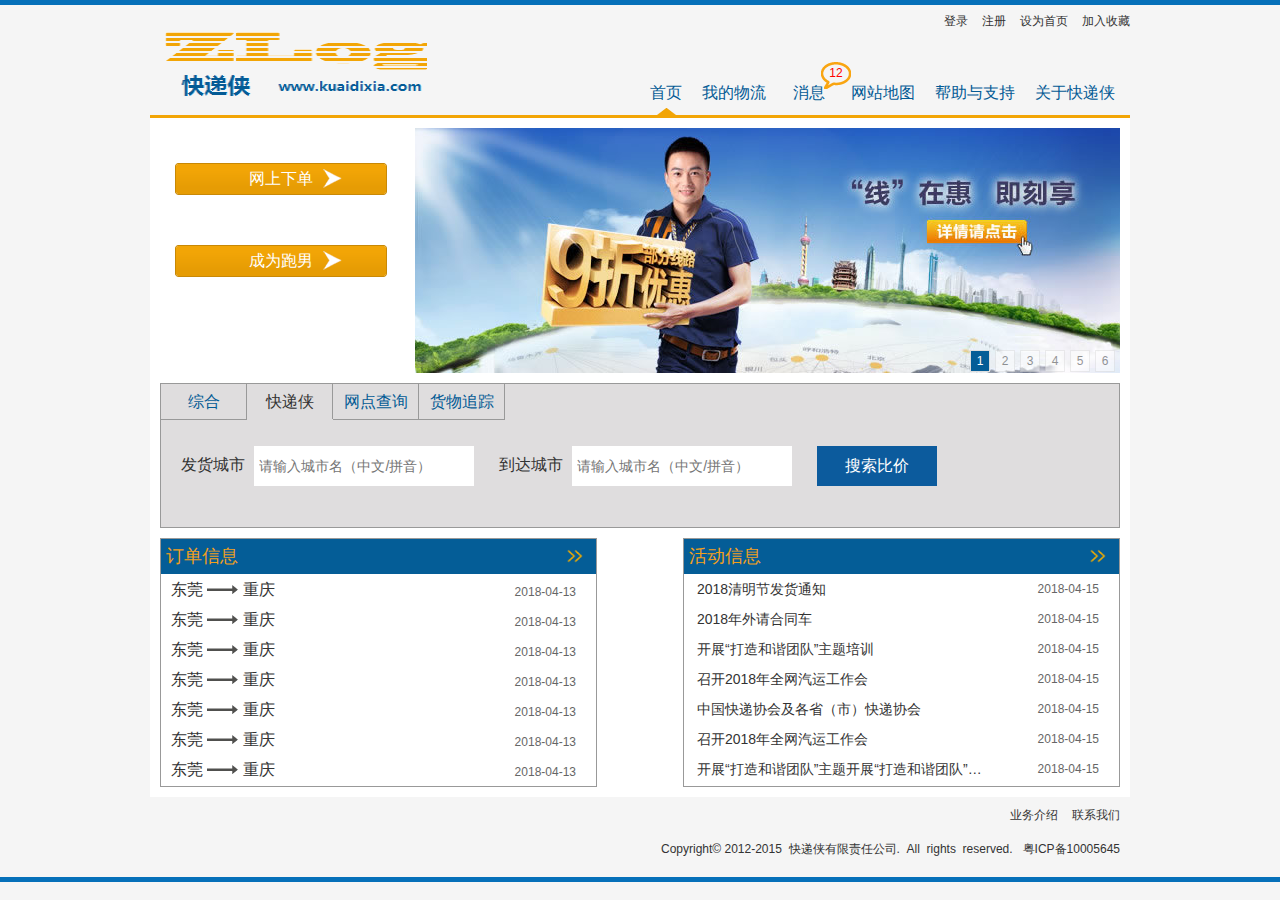
<file: WebContent/index.html>
<html xmlns="http://www.w3.org/1999/xhtml">
<head>
<meta http-equiv="Content-Type" content="text/html; charset=utf-8" />
<title>快递侠</title>
<link rel="stylesheet" type="text/css" href="Assets/css/reset.css"/>
<link rel="stylesheet" type="text/css" href="Assets/css/common.css"/>
<script type="text/javascript" src="Assets/js/jquery-1.8.3.min.js"></script>
<link rel="stylesheet" type="text/css" href="Assets/css/index.css"/>
<!--幻灯片-->
<link rel="stylesheet" type="text/css" href="Assets/plugins/banner/css/goodnav.css">
<script type="text/javascript" src="Assets/plugins/banner/js/jquery.litenav.js"></script>
<!--幻灯片-->
<!--滑动门-->
<script type="text/javascript">
$(function(){
	$(".tabBox .tabNav li").click(function(){
		$(this).siblings("li").removeClass("now");
		$(this).addClass("now");
		$(this).parents(".tabBox").find(".tabCont").css("display","none");
		var i=$(this).index();
		$(this).parents(".tabBox").find(".tabCont:eq("+i+")").css("display","block");
		//console.log(i);
	});
})
</script>
<!--滑动门-->
</head>

<body>
<!--头部-->
<div class="head_bg">
	<div class="head clearfix">
    	<div class="logo"><a href=""><img src="Assets/images/logo.png" alt=""/></a></div>
        <div class="menu">
        	<div class="head_top">
            	<a href="">登录</a>
                <a href="">注册</a>
                <a href="">设为首页</a>
                <a href="">加入收藏</a>
            </div>
            <ul class="clearfix">
            	<li class="now"><a href="">首页</a></li>
                <li><a href="">我的物流</a></li>
                <li class="news"><a href="">消息<span>12</span></a></li>
                <li><a href="">网站地图</a></li>
                <li><a href="">帮助与支持</a></li>
                <li><a href="">关于快递侠</a></li>
            </ul>
        </div>
    </div>
</div>
<!--头部-->
<!--中间部分-->
<div class="main">
	<!--盒子1-->
    <div class="box_1 clearfix">
    	<div class="box_1_l">
        	<a href="">网上下单<img src="Assets/images/icon2.png"/></a>
            <a href="" class="a_2">成为跑男<img src="Assets/images/icon2.png"/></a>
        </div>
        <div class="banner">
        	<!-- 代码 开始 -->
            <div id="hotpic">
                <div id="NewsPic">
                    <a target="_blank" href="" style="visibility: visible; display: block;">
                        <img src="Assets/upload/banner.jpg" class="Picture" alt="" /></a>
                    <a style="visibility: hidden; display: none;" target="_blank" href="">
                       <img src="Assets/upload/banner.jpg" class="Picture" alt="" /></a>
                    <a style="visibility: hidden; display: none;" target="_blank" href="">
                        <img src="Assets/upload/banner.jpg" class="Picture" alt="" /></a>
                    <a style="visibility: hidden; display: none;" target="_blank" href="">
                        <img src="Assets/upload/banner.jpg" class="Picture" alt="" /></a>
                    <a style="visibility: hidden; display: none;" target="_blank" href="">
                        <img src="Assets/upload/banner.jpg" class="Picture" alt="" /></a>
                    <a style="visibility: hidden; display: none;" target="_blank" href="">
                        <img src="Assets/upload/banner.jpg" class="Picture" alt="" /></a>
                    <div class="Nav">
                        <span class="Normal">6</span>
                        <span class="Normal">5</span>
                        <span class="Normal">4</span>
                        <span class="Normal">3</span>
                        <span class="Normal">2</span>
                        <span class="Cur">1</span>
                    </div>
                </div>
            </div>
            <script type="text/javascript">
                $('#hotpic').liteNav(5000);
            </script>
            <!-- 代码 结束 -->
        </div>
    </div>
    <!--盒子1-->
    <div class="space_hx">&nbsp;</div>
    <!--盒子2-->
    <div class="box_2">
    	<div class="tabBox_t">
            <div class="tabBox">
              <ul class="tabNav">
              	<li>综合</li>
                <li class="now">快递侠</li>
                <li>网点查询</li>
                <li>货物追踪</li>
              </ul>
              <form action="" method="post">
              <div class="tabCont">
              	<div class="ctn">
                <input name="" type="text" placeholder="请输入关键字">
                <a href="">搜索</a>
                </div>
              </div>
              <div class="tabCont" style="display:block;">
              	<div class="ctn">
                <span>发货城市</span>
                <input name="" type="text" placeholder="请输入城市名（中文/拼音）">
                <span>到达城市</span>
                <input name="" type="text" placeholder="请输入城市名（中文/拼音）">
                <a href="">搜索比价</a>
                </div>
              </div>
              <div class="tabCont">
              	<div class="ctn">
                <span>网点查询</span>
                <input name="" type="text" placeholder="请输入网点名称">
                <a href="">搜索</a>
                </div>
              </div>
              <div class="tabCont">
              	<div class="ctn">
                <span>订单号</span>
                <input name="" type="text" placeholder="请输入订单号">
                <a href="">搜索</a>
                </div>
              </div>
            </div>
            </form>
        </div>
    </div>
    <!--盒子2-->
    <div class="space_hx">&nbsp;</div>
    <!--盒子3-->
    <div class="box_3 clearfix">
    	<div class="box_3_l">
        	<div class="box_head">
            	<span>订单信息</span>
                <a href=""><img src="Assets/images/more.png" /></a>
            </div>
            <ul>
            	<li>
                    <a href="">
                        <span>东莞</span>
                        <img src="Assets/images/icon15.png"/>
                        <span>重庆</span>
                    </a>
                    <em>2018-04-13</em>
                </li>
                <li>
                    <a href="">
                        <span>东莞</span>
                        <img src="Assets/images/icon15.png"/>
                        <span>重庆</span>
                    </a>
                    <em>2018-04-13</em>
                </li>
                <li>
                    <a href="">
                        <span>东莞</span>
                        <img src="Assets/images/icon15.png"/>
                        <span>重庆</span>
                    </a>
                    <em>2018-04-13</em>
                </li>
                <li>
                    <a href="">
                        <span>东莞</span>
                        <img src="Assets/images/icon15.png"/>
                        <span>重庆</span>
                    </a>
                    <em>2018-04-13</em>
                </li>
                <li>
                    <a href="">
                        <span>东莞</span>
                        <img src="Assets/images/icon15.png"/>
                        <span>重庆</span>
                    </a>
                    <em>2018-04-13</em>
                </li>
                <li>
                    <a href="">
                        <span>东莞</span>
                        <img src="Assets/images/icon15.png"/>
                        <span>重庆</span>
                    </a>
                    <em>2018-04-13</em>
                </li>
                <li>
                    <a href="">
                        <span>东莞</span>
                        <img src="Assets/images/icon15.png"/>
                        <span>重庆</span>
                    </a>
                    <em>2018-04-13</em>
                </li>
            </ul>
        </div>
        <div class="box_3_r">
        	<div class="box_head">
            	<span>活动信息</span>
                <a href=""><img src="Assets/images/more.png" /></a>
            </div>
            <!--开始-->
            <div class="box16 clearfix">
                <ul>
                    <li>
                        <span><a href="">2018清明节发货通知</a></span>
                        <em>2018-04-15</em>
                    </li>
                    <li>
                        <span><a href="">2018年外请合同车</a></span>
                        <em>2018-04-15</em>
                    </li>
                    <li>
                        <span><a href="">开展“打造和谐团队”主题培训</a></span>
                        <em>2018-04-15</em>
                    </li>
                    <li>
                        <span><a href="">召开2018年全网汽运工作会</a></span>
                        <em>2018-04-15</em>
                    </li>
                    <li>
                        <span><a href="">中国快递协会及各省（市）快递协会</a></span>
                        <em>2018-04-15</em>
                    </li>
                    <li>
                        <span><a href="">召开2018年全网汽运工作会</a></span>
                        <em>2018-04-15</em>
                    </li>
                    <li>
                        <span><a href="">开展“打造和谐团队”主题开展“打造和谐团队”主题</a></span>
                        <em>2018-04-15</em>
                    </li>
                </ul>
            </div>
            <!--结束-->
        </div>
    </div>
    <!--盒子3-->
    <div class="space_hx">&nbsp;</div>
</div>
<!--中间部分-->

<!--底部-->
<div class="foot_bg">
	<div class="foot">
    	<div class="foot_t">
        	<a href="">业务介绍</a>
            <a href="">联系我们</a>
        </div>
        <div class="copy">
        	Copyright&copy;&nbsp;2012-2015&nbsp; 快递侠有限责任公司.&nbsp;&nbsp;All&nbsp;&nbsp;rights&nbsp;&nbsp;reserved. &nbsp;&nbsp;粤ICP备10005645
        </div>
    </div>	
</div>
<!--底部-->
</body>
</html>
</file>
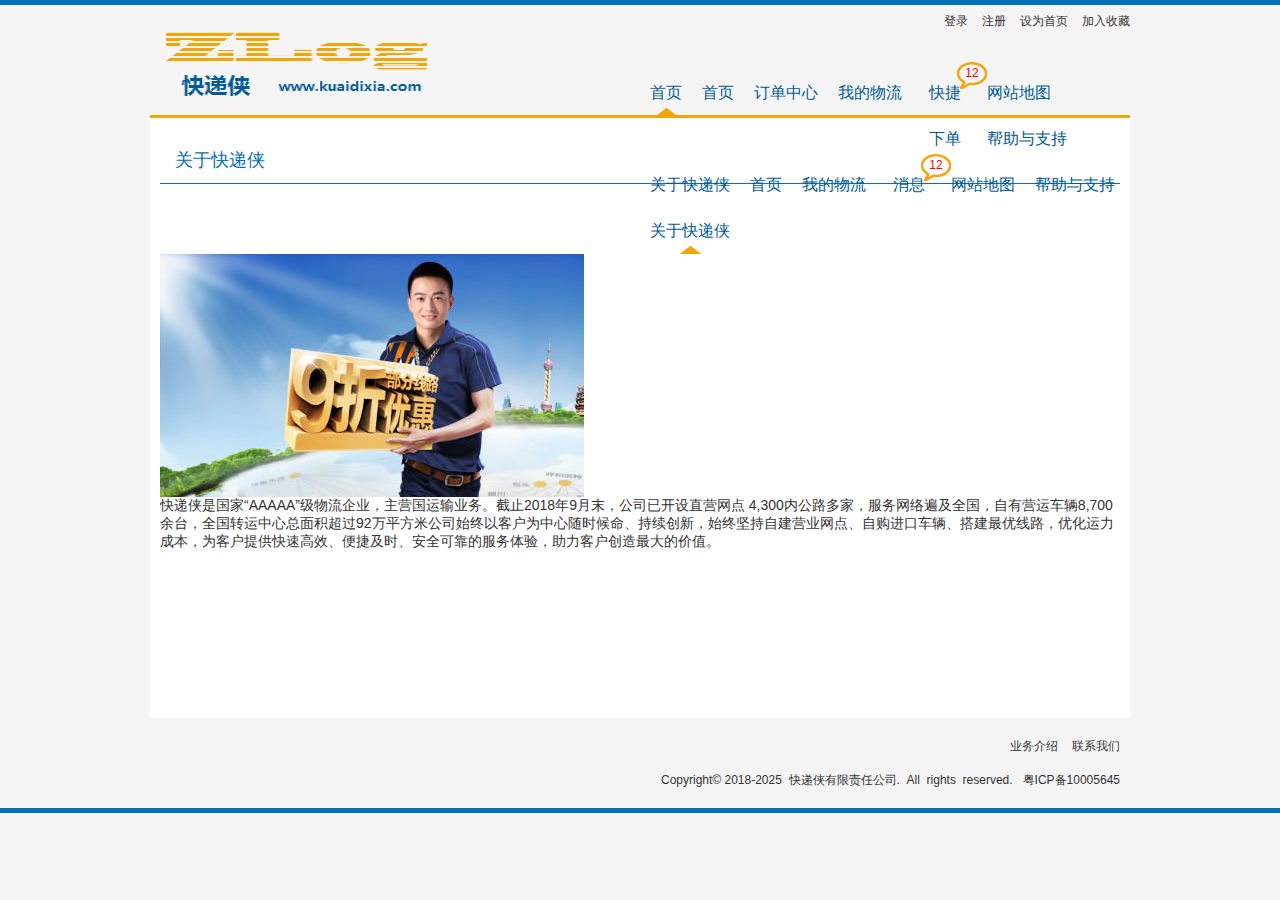
<file: WebContent/about.html>
<html xmlns="http://www.w3.org/1999/xhtml">
<head>
<meta http-equiv="Content-Type" content="text/html; charset=utf-8" />
<title>关于快递侠</title>
<link rel="stylesheet" type="text/css" href="Assets/css/reset.css"/>
<link rel="stylesheet" type="text/css" href="Assets/css/common.css"/>
<link rel="stylesheet" type="text/css" href="Assets/css/thems.css"/>

</head>

<body>
<!--头部-->
<div class="head_bg">
	<div class="head clearfix">
    	<div class="logo"><a href=""><img src="Assets/images/logo.png" alt=""/></a></div>
        <div class="menu">
        	<div class="head_top">
            	<a href="">登录</a>
                <a href="">注册</a>
                <a href="">设为首页</a>
                <a href="">加入收藏</a>
            </div>
            <ul class="clearfix">
            	<li class="now"><a href="index.html">首页</a></li>
            	<li ><a href="index.html">首页</a></li>
            	<li><a href="personal.html">订单中心</a></li>
                <li><a href="book.html">我的物流</a></li>
                <li class="news"><a href="book.html">快捷下单<span>12</span></a></li>
                <li><a href="">网站地图</a></li>
                <li><a href="news.html">帮助与支持</a></li>
                <li><a href="about.html">关于快递侠</a></li>
            	<li><a href="">首页</a></li>
                <li><a href="">我的物流</a></li>
                <li class="news"><a href="">消息<span>12</span></a></li>
                <li><a href="">网站地图</a></li>
                <li><a href="">帮助与支持</a></li>
                <li class="now"><a href="">关于快递侠</a></li>
            </ul>
        </div>
    </div>
</div>
<!--头部-->
<!--中间部分-->
<div class="main">
	<div class="page">
    	<div class="page_h">
        	<span>关于快递侠</span>
        </div>
        <div class="content">
        	<img src="Assets/upload/about.jpg" alt=""/>
            <p>
            	快递侠是国家“AAAAA”级物流企业，主营国运输业务。截止2018年9月末，公司已开设直营网点 4,300内公路多家，服务网络遍及全国，自有营运车辆8,700余台，全国转运中心总面积超过92万平方米公司始终以客户为中心随时候命、持续创新，始终坚持自建营业网点、自购进口车辆、搭建最优线路，优化运力成本，为客户提供快速高效、便捷及时、安全可靠的服务体验，助力客户创造最大的价值。

            </p>
        </div>
    </div>
    <div class="space_hx">&nbsp;</div>
</div>
<!--中间部分-->
<div class="space_hx">&nbsp;</div>
<!--底部-->
<div class="foot_bg">
	<div class="foot">
    	<div class="foot_t">
        	<a href="">业务介绍</a>
            <a href="">联系我们</a>
        </div>
        <div class="copy">
        	Copyright&copy;&nbsp;2018-2025&nbsp; 快递侠有限责任公司.&nbsp;&nbsp;All&nbsp;&nbsp;rights&nbsp;&nbsp;reserved. &nbsp;&nbsp;粤ICP备10005645
        </div>
    </div>	
</div>
<!--底部-->
</body>
</html>
</file>
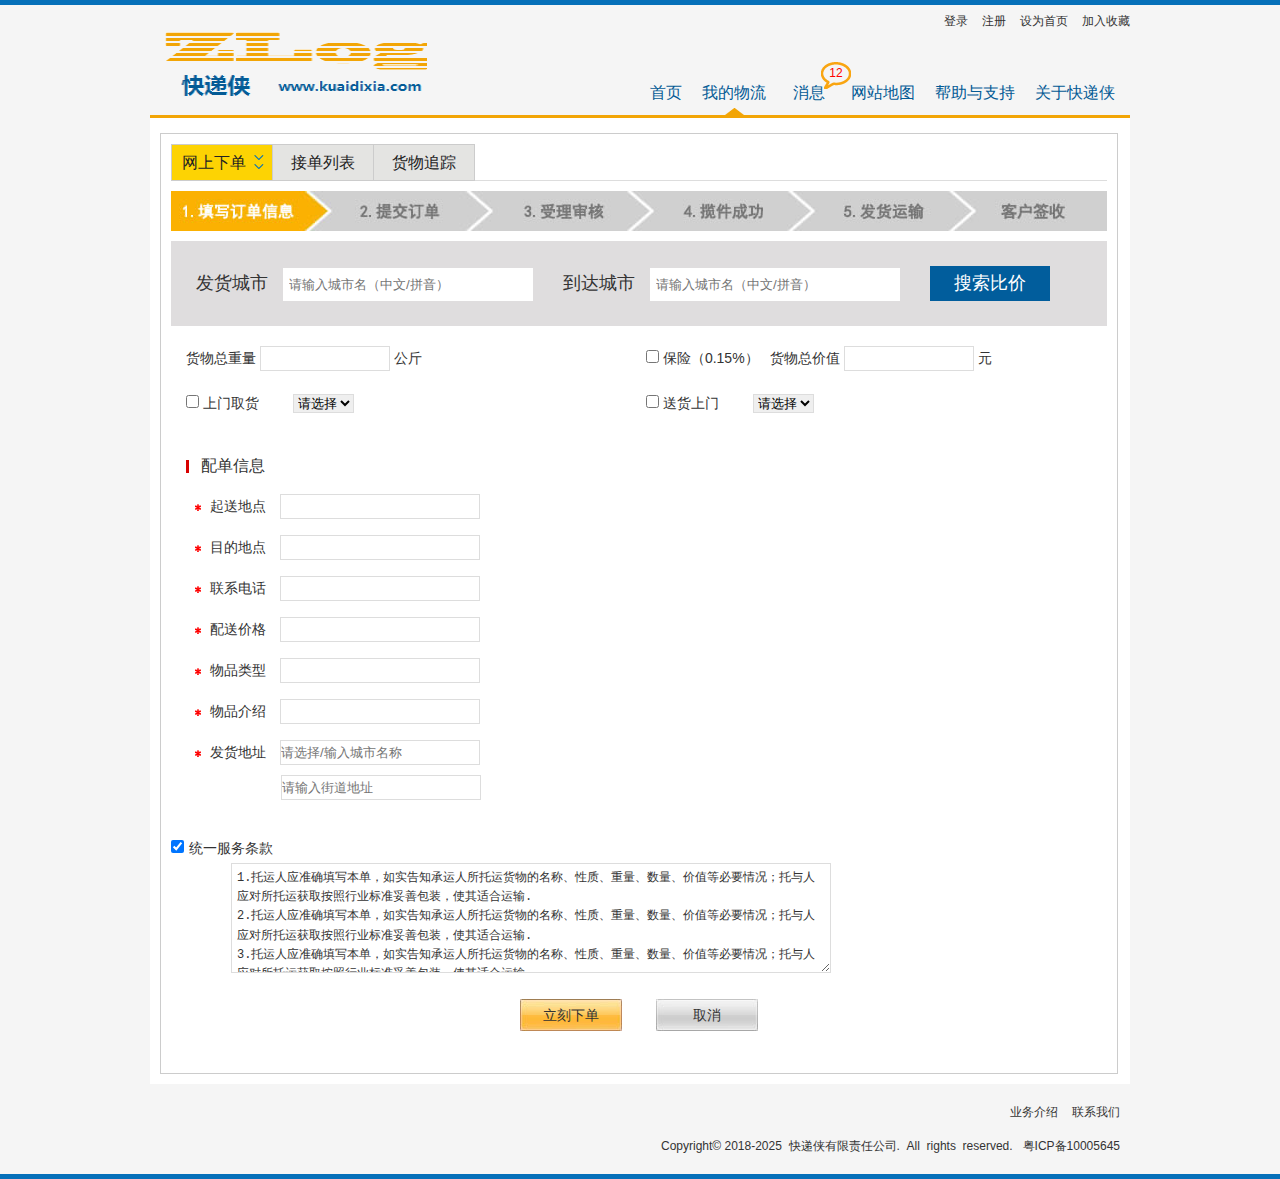
<file: WebContent/book.html>
<html xmlns="http://www.w3.org/1999/xhtml">
<head>
<meta http-equiv="Content-Type" content="text/html; charset=utf-8" />
<title>网上下订单</title>
<link rel="stylesheet" type="text/css" href="Assets/css/reset.css"/>
<link rel="stylesheet" type="text/css" href="Assets/css/common.css"/>
<link rel="stylesheet" type="text/css" href="Assets/css/thems.css"/>
</head>

<body>
<!--头部-->
<div class="head_bg">
	<div class="head clearfix">
    	<div class="logo"><a href=""><img src="Assets/images/logo.png" alt=""/></a></div>
        <div class="menu">
        	<div class="head_top">
            	<a href="">登录</a>
                <a href="">注册</a>
                <a href="">设为首页</a>
                <a href="">加入收藏</a>
            </div>
            <ul class="clearfix">
            	<li><a href="">首页</a></li>
                <li class="now"><a href="">我的物流</a></li>
                <li class="news"><a href="">消息<span>12</span></a></li>
                <li><a href="">网站地图</a></li>
                <li><a href="">帮助与支持</a></li>
                <li><a href="">关于快递侠</a></li>
            </ul>
        </div>
    </div>
</div>
<!--头部-->
<!--中间部分-->
<div class="main">
	<div class="book">
    	<div class="tabBox_t">
            <div class="tabBox">
              <ul class="tabNav">
                <li class="now"><em>网上下单</em><span>&nbsp;</span></li>
                <li><a href="web.html">接单列表</a></li>
                <li><a href="follow.html">货物追踪</a></li>
              </ul>
              <div class="tabCont" style="display:block;">
              	<div class="book_m">
                	<div class="space_hx">&nbsp;</div>
                	<div class="shunxu">
                    	<img src="Assets/images/icon6.jpg" alt=""/>
                    </div>
                    <div class="space_hx">&nbsp;</div>
                    <form action="" method="post">
                    <div class="fahuo">
                    	<span>
                    	发货城市<input name="" type="text" placeholder="请输入城市名（中文/拼音）">
                        到达城市<input name="" type="text" placeholder="请输入城市名（中文/拼音）">
                        <a href="" class="sousuo">搜索比价</a>
                        </span>
                    </div>
                    <div class="space_hx">&nbsp;</div>
                    <ul class="xinxi">
                    	<li>
                        	货物总重量
                            <input name="" type="text" class="wenben">
                            公斤
                        </li>
                        <li>
                        	<input name="" class="check" type="checkbox" value="">
                        	保险（0.15%）&nbsp;&nbsp;
                            货物总价值
                            <input name="" type="text" class="wenben">
                            元
                        </li>
                        <li>
                        	<input name="" class="check" type="checkbox" value="">
                            上门取货
                            <select name="">
                            	<option>请选择</option>
                            </select>
                        </li>
                        <li>
                        	<input name="" class="check" type="checkbox" value="">
                            送货上门
                            <select name="">
                            	<option>请选择</option>
                            </select>
                        </li>
             
                    </ul>
                    <div class="space_hx">&nbsp;</div>
                    <!--<table cellpadding="0" cellspacing="0">
                  
                      <tr class="wl_title">
                        <td width="50" class="tubiao">&nbsp;</td>
                        <td width="85">物流商</td>
                        <td width="150">线路</td>
                        <td width="90">泡货<em>元/公斤</em></td>
                        <td width="90">重泡货<em>元/公斤</em></td>
                        <td width="90">重货<em>元/公斤</em></td>
                        <td width="90">最低收费</td>
                        <td width="70">时效</td>
                        <td width="85">承运票数</td>
                        <td width="65">总费用</td>
                        <td width="67">下单</td>
                      </tr>
                      <tr>
                      	<td><a href="" class="fav">&nbsp;</a></td>
                        <td class="left">
                        	物流
                            <img src="Assets/images/icon5.png"/>
                        </td>
                        <td class="left">
                        	<span>从：广州市-白云区</span>
                            <span>到：深圳市-宝安区</span>
                        </td>
                        <td>&nbsp;</td>
                        <td><i>0.15</i></td>
                        <td><i>0.12</i></td>
                        <td><i>20</i>元</td>
                        <td>
                        	<span>24小时</span>
                            <span>定时达</span>
                        </td>
                        <td>0票</td>
                        <td><i>0</i></td>
                        <td><a href="">下单</a></td>
                      </tr>
                      <tr>
                      	<td><a href="" class="fav">&nbsp;</a></td>
                        <td class="left">
                        	物流
                            <img src="Assets/images/icon5.png"/>
                        </td>
                        <td class="left">
                        	<span>从：广州市-白云区</span>
                            <span>到：深圳市-宝安区</span>
                        </td>
                        <td>&nbsp;</td>
                        <td><i>0.15</i></td>
                        <td><i>0.12</i></td>
                        <td><i>20</i>元</td>
                        <td>
                        	<span>24小时</span>
                            <span>定时达</span>
                        </td>
                        <td>0票</td>
                        <td><i>0</i></td>
                        <td><a href="">下单</a></td>
                      </tr>
                      <tr>
                      	<td><a href="" class="fav">&nbsp;</a></td>
                        <td class="left">
                        	物流
                            <img src="Assets/images/icon5.png"/>
                        </td>
                        <td class="left">
                        	<span>从：广州市-白云区</span>
                            <span>到：深圳市-宝安区</span>
                        </td>
                        <td>&nbsp;</td>
                        <td><i>0.15</i></td>
                        <td><i>0.12</i></td>
                        <td><i>20</i>元</td>
                        <td>
                        	<span>24小时</span>
                            <span>定时达</span>
                        </td>
                        <td>0票</td>
                        <td><i>0</i></td>
                        <td><a href="">下单</a></td>
                      </tr>
                    </table>-->
                    <div class="space_hx">&nbsp;</div>
                    <div class="txxx clearfix">
                    	<!--发货人信息-->
                        <div class="txxx_l">
                        	<div class="txxx_h">
                            	<span>配单信息</span>
                            </div>
                            <ul>
                            	<li>
                                	<span>
                                    	<i>&nbsp;</i>
                                        起送地点
                                    </span>
                                    <input name="" type="text">
                                </li>
                                <li>
                                	<span>
                                		<i>&nbsp;</i>
                                        目的地点
                                    </span>
                                    <input name="" type="text">
                                </li>
                                <li>
                                	<span>
                                		<i>&nbsp;</i>
                                        联系电话
                                    </span>
                                    <input name="" type="text">
                                </li>
                                <li>
                                	<span>
                                		<i>&nbsp;</i>
                                        配送价格
                                    </span>
                                    <input name="" type="text">
                                </li>
                                 <li>
                                	<span>
                                		<i>&nbsp;</i>
                                        物品类型
                                    </span>
                                    <input name="" type="text">
                                </li>
                                 <li>
                                	<span>
                                		<i>&nbsp;</i>
                                        物品介绍
                                    </span>
                                    <input name="" type="text">
                                </li>
                            <!--    <li>
                                	<span>
                                        固定电话
                                    </span>
                                    <input name="" type="text">
                                    <p><i>&nbsp;</i>手机号码与固定电话必须填写一项</p>
                                </li>-->
                                <li>
                                	<span>
                                    	<i>&nbsp;</i>
                                        发货地址
                                    </span>
                                    <input name="" type="text" placeholder="请选择/输入城市名称">
                                    <input class="jiedao" name="" type="text" placeholder="请输入街道地址">
                                </li>
                            </ul>
                        </div>
                        <!--发货人信息-->
                        
                        <!--收货人信息-->
                       <!-- <div class="txxx_r">
                        	<div class="txxx_h">
                            	<span>收货人信息</span>
                            </div>
                            <ul>
                            	<li>
                                	<span>
                                    	<i>&nbsp;</i>
                                        发货人
                                    </span>
                                    <input name="" type="text">
                                </li>
                                <li>
                                	<span>
                                        手机
                                    </span>
                                    <input name="" type="text">
                                </li>
                                <li>
                                	<span>
                                        固定电话
                                    </span>
                                    <input name="" type="text">
                                    <p><i>&nbsp;</i>手机号码与固定电话必须填写一项</p>
                                </li>
                                <li>
                                	<span>
                                    	<i>&nbsp;</i>
                                        发货地址
                                    </span>
                                    <input name="" type="text" placeholder="请选择/输入城市名称">
                                    <input class="jiedao" name="" type="text" placeholder="请输入街道地址">
                                </li>
                            </ul>
                        </div>-->
                        <!--收货人信息-->
                    </div>
                    <div class="space_hx">&nbsp;</div>
                    <div class="tiaok">
                    	<span><input name="" type="checkbox" value="" checked>统一服务条款</span>
                        <textarea name="" cols="" rows="">
1.托运人应准确填写本单，如实告知承运人所托运货物的名称、性质、重量、数量、价值等必要情况；托与人应对所托运获取按照行业标准妥善包装，使其适合运输.
2.托运人应准确填写本单，如实告知承运人所托运货物的名称、性质、重量、数量、价值等必要情况；托与人应对所托运获取按照行业标准妥善包装，使其适合运输.
3.托运人应准确填写本单，如实告知承运人所托运货物的名称、性质、重量、数量、价值等必要情况；托与人应对所托运获取按照行业标准妥善包装，使其适合运输.
4.托运人应准确填写本单，如实告知承运人所托运货物的名称、性质、重量、数量、价值等必要情况；托与人应对所托运获取按照行业标准妥善包装，使其适合运输.
                        </textarea>
                    </div>
                    <div class="space_hx">&nbsp;</div>
                    <div class="xiadan_btn">
                    	<a href="" class="sub">立刻下单</a>
                        <a href="" class="qux">取消</a>
                    </div>
                    </form>
                </div>
              </div>
            </div>
        </div>
    </div>
    <div class="space_hx">&nbsp;</div>
</div>
<!--中间部分-->
<div class="space_hx">&nbsp;</div>
<!--底部-->
<div class="foot_bg">
	<div class="foot">
    	<div class="foot_t">
        	<a href="">业务介绍</a>
            <a href="">联系我们</a>
        </div>
        <div class="copy">
        	Copyright&copy;&nbsp;2018-2025&nbsp; 快递侠有限责任公司.&nbsp;&nbsp;All&nbsp;&nbsp;rights&nbsp;&nbsp;reserved. &nbsp;&nbsp;粤ICP备10005645
        </div>
    </div>	
</div>
<!--底部-->
</body>
</html>
</file>
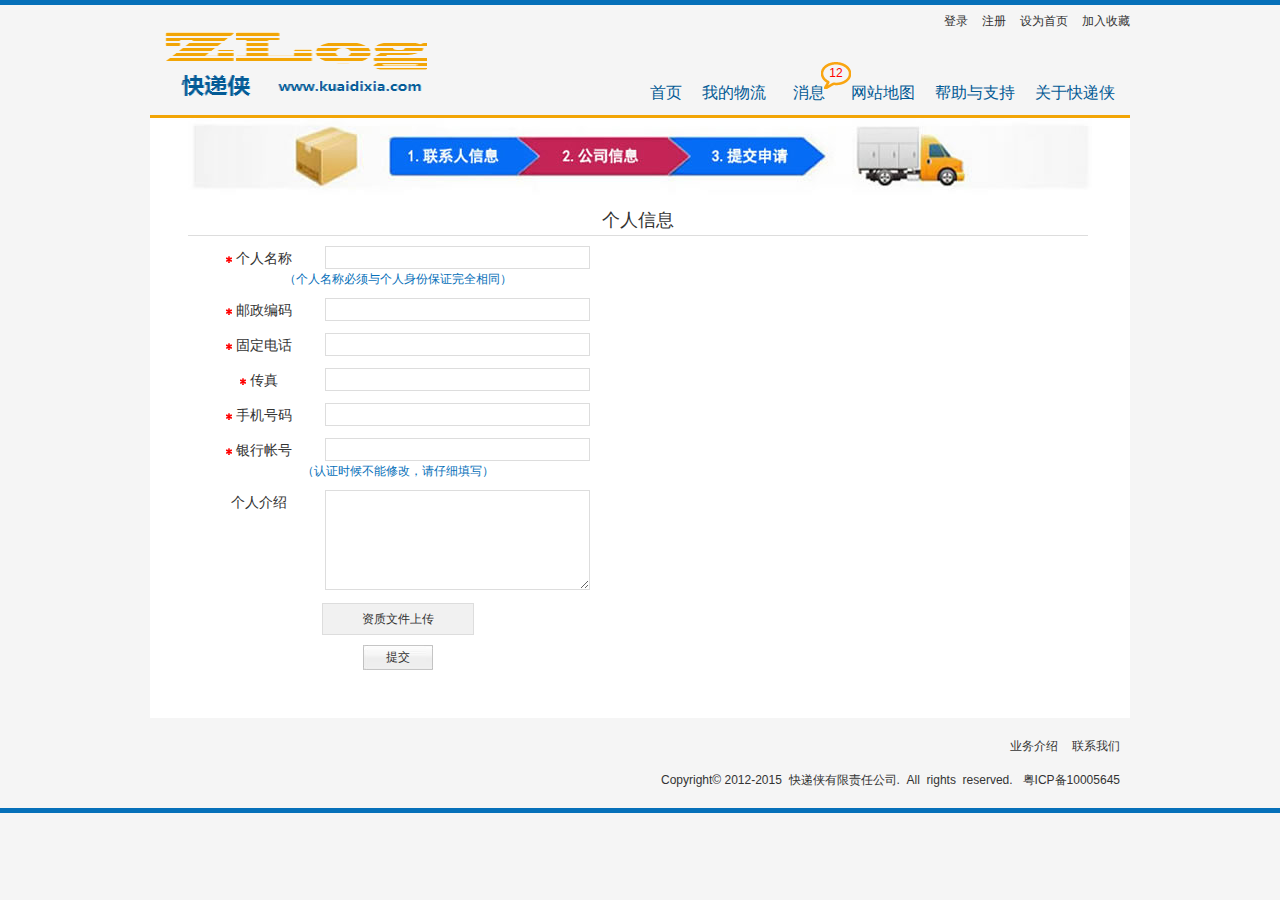
<file: WebContent/carrier.html>
<html xmlns="http://www.w3.org/1999/xhtml">
<head>
<meta http-equiv="Content-Type" content="text/html; charset=utf-8" />
<title>承运商申请</title>
<link rel="stylesheet" type="text/css" href="Assets/css/reset.css"/>
<link rel="stylesheet" type="text/css" href="Assets/css/common.css"/>
<link rel="stylesheet" type="text/css" href="Assets/css/thems.css"/>

</head>

<body>
<!--头部-->
<div class="head_bg">
	<div class="head clearfix">
    	<div class="logo"><a href=""><img src="Assets/images/logo.png" alt=""/></a></div>
        <div class="menu">
        	<div class="head_top">
            	<a href="">登录</a>
                <a href="">注册</a>
                <a href="">设为首页</a>
                <a href="">加入收藏</a>
            </div>
            <ul class="clearfix">
            	<li><a href="">首页</a></li>
                <li><a href="">我的物流</a></li>
                <li class="news"><a href="">消息<span>12</span></a></li>
                <li><a href="">网站地图</a></li>
                <li><a href="">帮助与支持</a></li>
                <li><a href="">关于快递侠</a></li>
            </ul>
        </div>
    </div>
</div>
<!--头部-->
<!--中间部分-->
<div class="main">
	<div class="main_top">
    	<img src="Assets/images/pic1.jpg" alt=""/>
    </div>
    <div class="space_hx">&nbsp;</div>
    <div class="chengyun clearfix">
    	<!--个人信息-->
        <div class="cy_left" style="text-align: center;">
        	<div class="cy_head">
            	<span>个人信息</span>
            </div>
            <form action="" method="get">
            <ul class="cy_body">
                <li>
                	<span>
                        <i>&nbsp;</i>
                        <em>个人名称</em>
                    </span>	
                    <input name="" type="text">
                    <p>（个人名称必须与个人身份保证完全相同）</p>
                </li>
                <li>
                	<span>
                        <i>&nbsp;</i>
                        <em>邮政编码</em>
                    </span>	
                    <input name="" type="text">
                </li>
                <li>
                	<span>
                        <i>&nbsp;</i>
                        <em>固定电话</em>
                    </span>	
                    <input name="" type="text">
                </li>
                <li>
                	<span>
                        <i>&nbsp;</i>
                        <em>传真</em>
                    </span>	
                    <input name="" type="text">
                </li>
                <li>
                	<span>
                        <i>&nbsp;</i>
                        <em>手机号码</em>
                    </span>	
                    <input name="" type="text">
                </li>
                <li>
                	<span>
                        <i>&nbsp;</i>
                        <em>银行帐号</em>
                    </span>	
                    <input name="" type="text">
                    <p>（认证时候不能修改，请仔细填写）</p>
                </li>
                <li>
                	<span>
                        <em>个人介绍</em>
                    </span>	
                    <textarea name="" cols="" rows=""></textarea>
                </li>
                <li>
                	<a href="" class="file">资质文件上传</a>
                </li>
                <li>
                	<a href="" class="submit">提交</a>
                </li>
            </ul>
            </form>
        </div>
        <!--个人信息-->
    	
    </div>
    <div class="space_hx">&nbsp;</div>
</div>
<!--中间部分-->
<div class="space_hx">&nbsp;</div>
<!--底部-->
<div class="foot_bg">
	<div class="foot">
    	<div class="foot_t">
        	<a href="">业务介绍</a>
            <a href="">联系我们</a>
        </div>
        <div class="copy">
        	Copyright&copy;&nbsp;2012-2015&nbsp; 快递侠有限责任公司.&nbsp;&nbsp;All&nbsp;&nbsp;rights&nbsp;&nbsp;reserved. &nbsp;&nbsp;粤ICP备10005645
        </div>
    </div>	
</div>
<!--底部-->
</body>
</html>
</file>
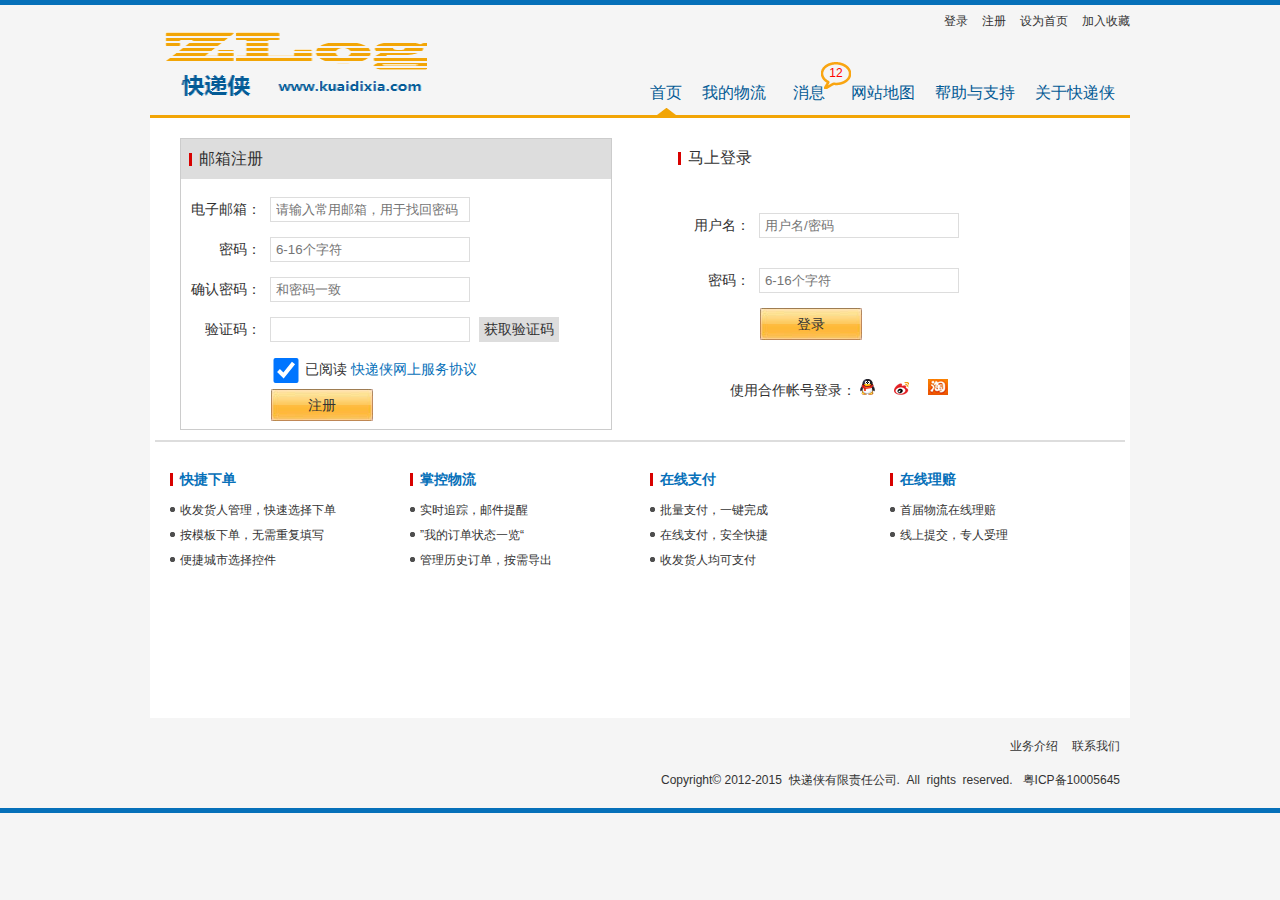
<file: WebContent/login.html>
<html xmlns="http://www.w3.org/1999/xhtml">
<head>
<meta http-equiv="Content-Type" content="text/html; charset=utf-8" />
<title>会员注册</title>
<link rel="stylesheet" type="text/css" href="Assets/css/reset.css"/>
<link rel="stylesheet" type="text/css" href="Assets/css/common.css"/>
<link rel="stylesheet" type="text/css" href="Assets/css/thems.css"/>
</head>

<body>
<!--头部-->
<div class="head_bg">
	<div class="head clearfix">
    	<div class="logo"><a href=""><img src="Assets/images/logo.png" alt=""/></a></div>
        <div class="menu">
        	<div class="head_top">
            	<a href="">登录</a>
                <a href="">注册</a>
                <a href="">设为首页</a>
                <a href="">加入收藏</a>
            </div>
            <ul class="clearfix">
            	<li class="now"><a href="">首页</a></li>
                <li><a href="">我的物流</a></li>
                <li class="news"><a href="">消息<span>12</span></a></li>
                <li><a href="">网站地图</a></li>
                <li><a href="">帮助与支持</a></li>
                <li><a href="">关于快递侠</a></li>
            </ul>
        </div>
    </div>
</div>
<!--头部-->
<!--中间部分-->
<div class="main clearfix">
    <div class="login_reg clearfix">
    	<!--邮箱注册-->
        <div class="reg">
        	<div class="lore_top">
            	<span>
                	<em>邮箱注册</em>
                </span>
            </div>
        	<form action="" method="post">
        	<ul>
            	<li>
                	<span>电子邮箱：</span>
                    <input name="" type="text" placeholder="请输入常用邮箱，用于找回密码">
                </li>
                <li>
                	<span>密码：</span>
                    <input name="" type="text" placeholder="6-16个字符">
                </li>
                <li>
                	<span>确认密码：</span>
                    <input name="" type="text" placeholder="和密码一致">
                </li>
                <li>
                	<span>验证码：</span>
                    <input name="" type="text" placeholder="">
                    <a href="" class="yzm">获取验证码</a>
                </li>
                <li>
                	<input name="" class="check" type="checkbox" value="" checked="checked">
                    已阅读
                    <a href="">快递侠网上服务协议</a>
                </li>
                <li class="tijiao">
                	<a href="" class="submit">注册</a>
                </li>
                
            </ul>
            </form>
        </div>
        <!--邮箱注册-->
    	<!--登录-->
        <div class="login">
        	<div class="lore_top">
            	<span>
                	<em>马上登录</em>
                </span>
            </div>
        	<form action="" method="post">
        	<ul>
            	<li>
                	<span>用户名：</span>
                    <input name="" type="text" placeholder="用户名/密码">
                </li>
                <li>
                	<span>密码：</span>
                    <input name="" type="text" placeholder="6-16个字符">
                </li>
                <li class="tijiao">
                	<a href="" class="submit">登录</a>
                </li>
                <li>
                	<p>
                    	使用合作帐号登录：
                        <a href=""><img src="Assets/images/icon10.png"/></a>
                        <a href=""><img src="Assets/images/icon12.png"/></a>
                        <a href=""><img src="Assets/images/icon13.png"/></a>
                    </p>
                </li>
            </ul>
            </form>
        </div>
        <!--登录-->
    </div>
    <div class="space_hx">&nbsp;</div>
    <div class="f_main clearfix">
    	<ul>
        	<li class="title">
            	<span>快捷下单</span>
            </li>
            <li>
            	<a href="">收发货人管理，快速选择下单</a>
            </li>
            <li>
            	<a href="">按模板下单，无需重复填写</a>
            </li>
            <li>
            	<a href="">便捷城市选择控件</a>
            </li>
        </ul>
        <ul>
        	<li class="title">
            	<span>掌控物流</span>
            </li>
            <li>
            	<a href="">实时追踪，邮件提醒</a>
            </li>
            <li>
            	<a href="">”我的订单状态一览“</a>
            </li>
            <li>
            	<a href="">管理历史订单，按需导出</a>
            </li>
        </ul>
        <ul>
        	<li class="title">
            	<span>在线支付</span>
            </li>
            <li>
            	<a href="">批量支付，一键完成</a>
            </li>
            <li>
            	<a href="">在线支付，安全快捷</a>
            </li>
            <li>
            	<a href="">收发货人均可支付</a>
            </li>
        </ul>
        <ul>
        	<li class="title">
            	<span>在线理赔</span>
            </li>
            <li>
            	<a href="">首届物流在线理赔</a>
            </li>
            <li>
            	<a href="">线上提交，专人受理</a>
            </li>
        </ul>
    </div>
</div>
<!--中间部分-->
<div class="space_hx">&nbsp;</div>
<!--底部-->
<div class="foot_bg">
	<div class="foot">
    	<div class="foot_t">
        	<a href="">业务介绍</a>
            <a href="">联系我们</a>
        </div>
        <div class="copy">
        	Copyright&copy;&nbsp;2012-2015&nbsp; 快递侠有限责任公司.&nbsp;&nbsp;All&nbsp;&nbsp;rights&nbsp;&nbsp;reserved. &nbsp;&nbsp;粤ICP备10005645
        </div>
    </div>	
</div>
<!--底部-->
</body>
</html>
</file>
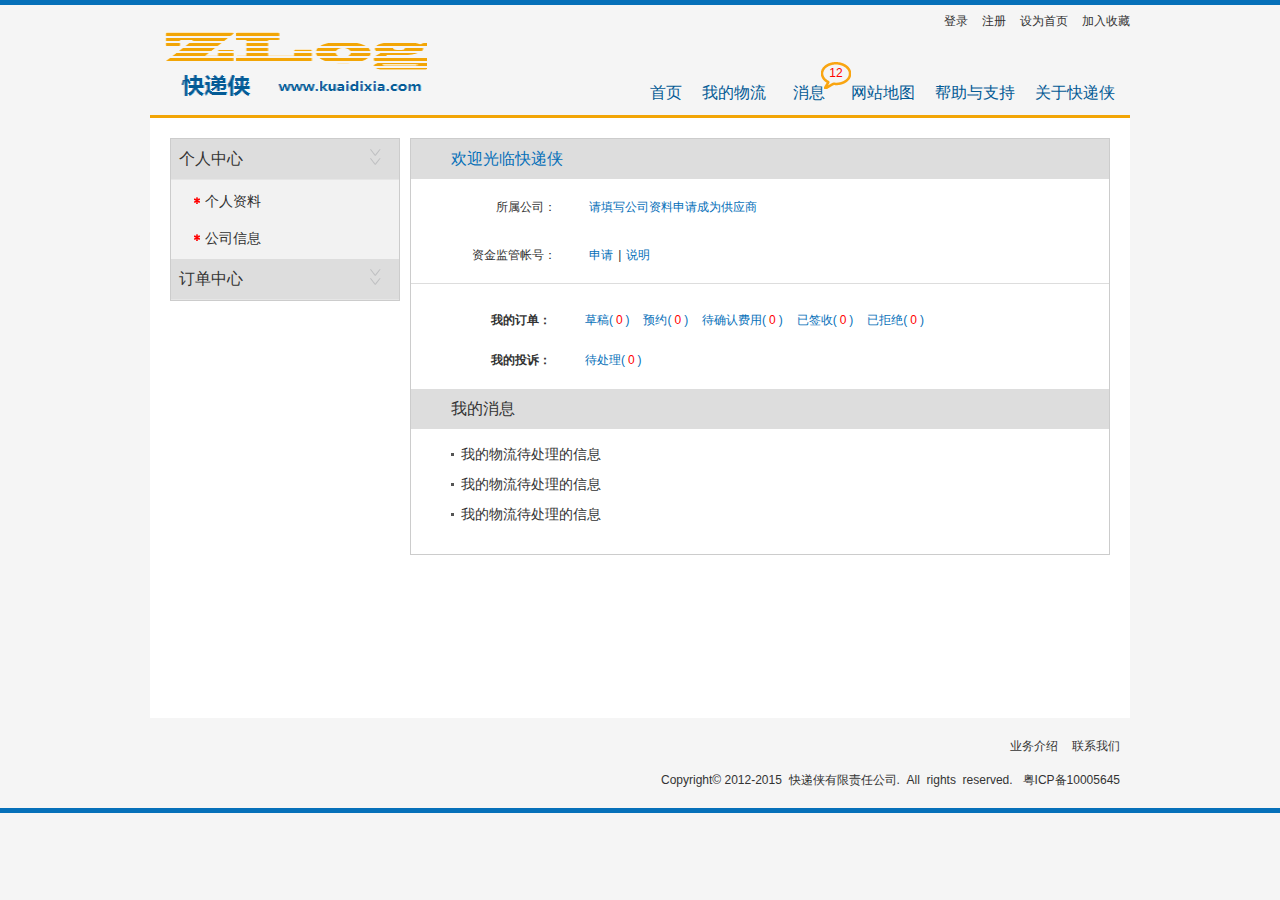
<file: WebContent/order.html>
<html xmlns="http://www.w3.org/1999/xhtml">
<head>
<meta http-equiv="Content-Type" content="text/html; charset=utf-8" />
<title>订单中心</title>
<link rel="stylesheet" type="text/css" href="Assets/css/reset.css"/>
<link rel="stylesheet" type="text/css" href="Assets/css/common.css"/>
<link rel="stylesheet" type="text/css" href="Assets/css/thems.css"/>
<script type="text/javascript" src="Assets/js/jquery-1.8.3.min.js"></script>
<script type="text/javascript">
$(function(){
	$("#left_menu li ul").css("display","none");
	$("#left_menu li:first ul").css("display","block");
	$("#left_menu li .yiji").click(function(){
		$(this).parents("li").find(".erji").css("display","block");
		$(this).parent("li").siblings("li").find(".erji").css("display","none");
	});
})
</script>
</head>

<body>
<!--头部-->
<div class="head_bg">
	<div class="head clearfix">
    	<div class="logo"><a href=""><img src="Assets/images/logo.png" alt=""/></a></div>
        <div class="menu">
        	<div class="head_top">
            	<a href="">登录</a>
                <a href="">注册</a>
                <a href="">设为首页</a>
                <a href="">加入收藏</a>
            </div>
            <ul class="clearfix">
            	<li><a href="">首页</a></li>
                <li><a href="">我的物流</a></li>
                <li class="news"><a href="">消息<span>12</span></a></li>
                <li><a href="">网站地图</a></li>
                <li><a href="">帮助与支持</a></li>
                <li><a href="">关于快递侠</a></li>
            </ul>
        </div>
    </div>
</div>
<!--头部-->
<!--中间部分-->
<div class="main">
	<!--订单中心-->
    <div class="order clearfix">
    	<div class="order_l">
        	<ul id="left_menu" class="left_menu">
            	<li>
                	<a class="yiji"><span>个人中心</span><em>&nbsp;</em></a>
                    <ul class="erji">
                    	<li>
                        	<i>&nbsp;</i>
                            <strong><a href="">个人资料</a></strong>
                        </li>
                        <li>
                        	<i>&nbsp;</i>
                            <strong><a href="">公司信息</a></strong>
                        </li>
                    </ul>
                </li>
                <li>
                	<a class="yiji"><span>订单中心</span><em>&nbsp;</em></a>
                    <ul class="erji">
                    	<li>
                        	<i>&nbsp;</i>
                            <strong><a href="">我的订单</a></strong>
                        </li>
                        <li>
                        	<i>&nbsp;</i>
                            <strong><a href="">我的账单</a></strong>
                        </li>
                        <li>
                        	<i>&nbsp;</i>
                            <strong><a href="">代收货款</a></strong>
                        </li>
                        <li>
                        	<i>&nbsp;</i>
                            <strong><a href="">资金流水</a></strong>
                        </li>
                        <li>
                        	<i>&nbsp;</i>
                            <strong><a href="">询价历史</a></strong>
                        </li>
                        <li>
                        	<i>&nbsp;</i>
                            <strong><a href="">常发货物</a></strong>
                        </li>
                        <li>
                        	<i>&nbsp;</i>
                            <strong><a href="">常用联系人</a></strong>
                        </li>
                    </ul>
                </li>
            </ul>
        </div>
        <div class="order_r">
        	<div class="order_h">
            	<span>欢迎光临快递侠</span>
            </div>
            <ul class="my_zil">
            	<li>
                	<span>所属公司：</span>
                    <a href="">请填写公司资料申请成为供应商</a>
                </li>
                <!--<li>
                	<span>我的积分：</span>
                    <i>0分</i>|<a href="">礼品兑换</a>|<a href="">如何获取积分</a>
                </li>-->
                <li>
                	<span>资金监管帐号：</span>
                    <a href="">申请</a>|<a href="">说明</a>
                </li>
            </ul>
            <p>
            	<strong>我的订单：</strong>
                <a href="">草稿(<em>0</em>)</a>
                <a href="">预约(<em>0</em>)</a>
                <a href="">待确认费用(<em>0</em>)</a>
                <a href="">已签收(<em>0</em>)</a>
                <a href="">已拒绝(<em>0</em>)</a>
            </p>
            <p>
            	<strong>我的投诉：</strong>
                <a href="">待处理(<em>0</em>)</a>
            </p>
            <div class="space_hx">&nbsp;</div>
            <div class="order_news">
            	<span>我的消息</span>
            </div>
            <ul class="news_mine">
            	<li>
                	<a href="">我的物流待处理的信息</a>
                </li>
                <li>
                	<a href="">我的物流待处理的信息</a>
                </li>
                <li>
                	<a href="">我的物流待处理的信息</a>
                </li>
            </ul>
        </div>
        
    </div>
    <!--订单中心-->
    <div class="space_hx">&nbsp;</div>
</div>
<!--中间部分-->
<div class="space_hx">&nbsp;</div>
<!--底部-->
<div class="foot_bg">
	<div class="foot">
    	<div class="foot_t">
        	<a href="">业务介绍</a>
            <a href="">联系我们</a>
        </div>
        <div class="copy">
        	Copyright&copy;&nbsp;2012-2015&nbsp; 快递侠有限责任公司.&nbsp;&nbsp;All&nbsp;&nbsp;rights&nbsp;&nbsp;reserved. &nbsp;&nbsp;粤ICP备10005645
        </div>
    </div>	
</div>
<!--底部-->
</body>
</html>
</file>
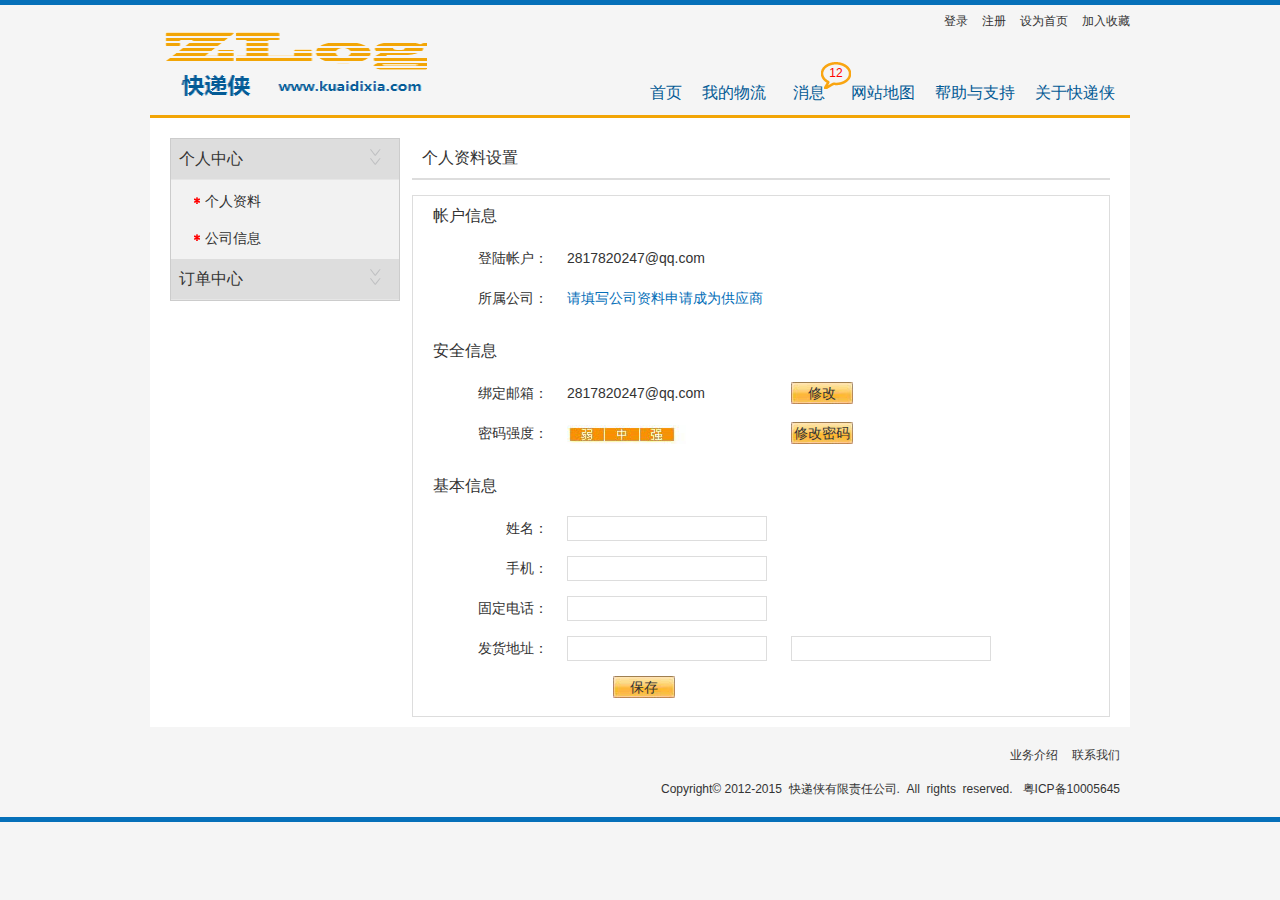
<file: WebContent/personal.html>
<html xmlns="http://www.w3.org/1999/xhtml">
<head>
<meta http-equiv="Content-Type" content="text/html; charset=utf-8" />
<title>个人资料</title>
<link rel="stylesheet" type="text/css" href="Assets/css/reset.css"/>
<link rel="stylesheet" type="text/css" href="Assets/css/common.css"/>
<link rel="stylesheet" type="text/css" href="Assets/css/thems.css"/>
<script type="text/javascript" src="Assets/js/jquery-1.8.3.min.js"></script>
<script type="text/javascript">
$(function(){
	$("#left_menu li ul").css("display","none");
	$("#left_menu li:first ul").css("display","block");
	$("#left_menu li .yiji").click(function(){
		$(this).parents("li").find(".erji").css("display","block");
		$(this).parent("li").siblings("li").find(".erji").css("display","none");
	});
})
</script>
</head>

<body>
<!--头部-->
<div class="head_bg">
	<div class="head clearfix">
    	<div class="logo"><a href=""><img src="Assets/images/logo.png" alt=""/></a></div>
        <div class="menu">
        	<div class="head_top">
            	<a href="">登录</a>
                <a href="">注册</a>
                <a href="">设为首页</a>
                <a href="">加入收藏</a>
            </div>
            <ul class="clearfix">
            	<li><a href="">首页</a></li>
                <li><a href="">我的物流</a></li>
                <li class="news"><a href="">消息<span>12</span></a></li>
                <li><a href="">网站地图</a></li>
                <li><a href="">帮助与支持</a></li>
                <li><a href="">关于快递侠</a></li>
            </ul>
        </div>
    </div>
</div>
<!--头部-->
<!--中间部分-->
<div class="main">
	<!--订单中心-->
    <div class="person clearfix">
    	<div class="order_l person_l">
        	<ul id="left_menu" class="left_menu">
            	<li>
                	<a class="yiji"><span>个人中心</span><em>&nbsp;</em></a>
                    <ul class="erji">
                    	<li>
                        	<i>&nbsp;</i>
                            <strong><a href="">个人资料</a></strong>
                        </li>
                        <li>
                        	<i>&nbsp;</i>
                            <strong><a href="">公司信息</a></strong>
                        </li>
                    </ul>
                </li>
                <li>
                	<a class="yiji"><span>订单中心</span><em>&nbsp;</em></a>
                    <ul class="erji">
                    	<li>
                        	<i>&nbsp;</i>
                            <strong><a href="">我的订单</a></strong>
                        </li>
                        <li>
                        	<i>&nbsp;</i>
                            <strong><a href="">我的账单</a></strong>
                        </li>
                        <li>
                        	<i>&nbsp;</i>
                            <strong><a href="">代收货款</a></strong>
                        </li>
                        <li>
                        	<i>&nbsp;</i>
                            <strong><a href="">资金流水</a></strong>
                        </li>
                        <li>
                        	<i>&nbsp;</i>
                            <strong><a href="">询价历史</a></strong>
                        </li>
                        <li>
                        	<i>&nbsp;</i>
                            <strong><a href="">常发货物</a></strong>
                        </li>
                        <li>
                        	<i>&nbsp;</i>
                            <strong><a href="">常用联系人</a></strong>
                        </li>
                    </ul>
                </li>
            </ul>
        </div>
        <div class="person_r">
        	<div class="person_h">
            	<span>个人资料设置</span>
            </div>
            <div class="person_rmain">
            	<strong>帐户信息</strong>
                <ul>
                	<li>
                    	<span>登陆帐户：</span>
                        <em>2817820247@qq.com</em>
                    </li>
                    <li>
                    	<span>所属公司：</span>
                        <a href="">请填写公司资料申请成为供应商</a>
                    </li>
                    <!--<li class="jifen">
                    	<span>我的积分：</span>
                        <i>0分</i>|<a href="">礼品兑换</a>|<a href="">如何获取积分</a>
                    </li>-->
                </ul>
                <div class="space_hx">&nbsp;</div>
                <strong>安全信息</strong>
                <ul class="p_news">
                	<!--<li>
                    	<span>绑定手机：</span>
                        <em>18825089267</em>
                        <a href="" class="anniu">修改</a>
                    </li>-->
                    <li>
                    	<span>绑定邮箱：</span>
                        <em>2817820247@qq.com</em>
                        <a href="" class="anniu">修改</a>
                    </li>
                    <li>
                    	<span>密码强度：</span>
                        <em><img src="Assets/images/icon16.jpg"/></em>
                        <a href="" class="anniu">修改密码</a>
                    </li>
                </ul>
                <div class="space_hx">&nbsp;</div>
                <strong>基本信息</strong>
                <form action="" method="post">
                <ul>
                	<li>
                    	<span>姓名：</span>
                        <input name="" type="text">
                    </li>
                    <li>
                    	<span>手机：</span>
                        <input name="" type="text">
                    </li>
                    <li>
                    	<span>固定电话：</span>
                        <input name="" type="text">
                    </li>
                    <li>
                    	<span>发货地址：</span>
                        <input name="" type="text">
                        <input name="" type="text">
                    </li>
                    <li>
                    	<a href="" class="submit">保存</a>
                    </li>
                </ul>
                </form>
            </div>
        </div>
    </div>
    <!--订单中心-->
    <div class="space_hx">&nbsp;</div>
</div>
<!--中间部分-->
<div class="space_hx">&nbsp;</div>
<!--底部-->
<div class="foot_bg">
	<div class="foot">
    	<div class="foot_t">
        	<a href="">业务介绍</a>
            <a href="">联系我们</a>
        </div>
        <div class="copy">
        	Copyright&copy;&nbsp;2012-2015&nbsp; 快递侠有限责任公司.&nbsp;&nbsp;All&nbsp;&nbsp;rights&nbsp;&nbsp;reserved. &nbsp;&nbsp;粤ICP备10005645
        </div>
    </div>	
</div>
<!--底部-->
</body>
</html>
</file>
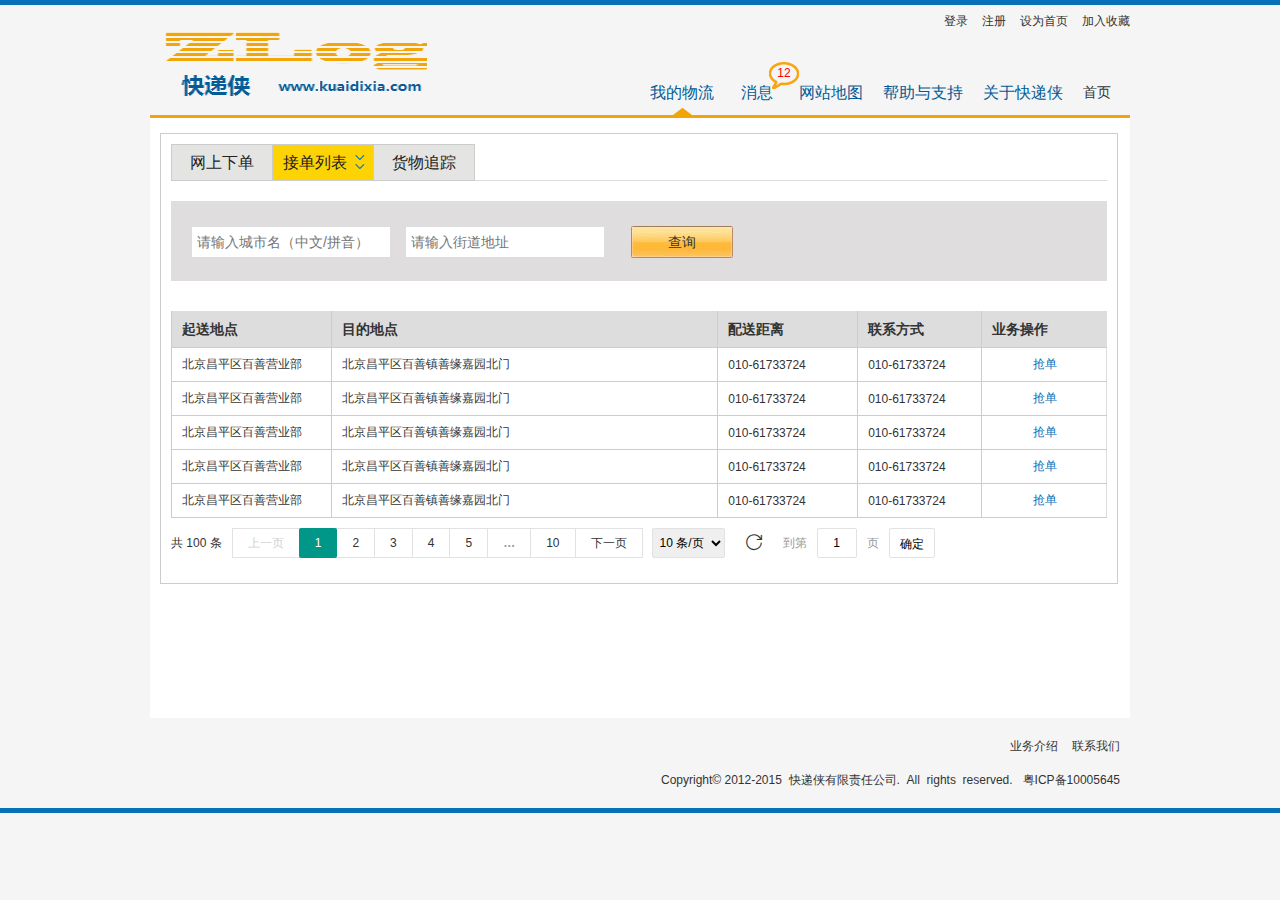
<file: WebContent/web.html>
<html xmlns="http://www.w3.org/1999/xhtml">

	<head>
		<meta http-equiv="Content-Type" content="text/html; charset=utf-8" />
		<title>网点查询</title>
		<link rel="stylesheet" type="text/css" href="Assets/css/reset.css" />
		<link rel="stylesheet" type="text/css" href="Assets/css/common.css" />
		<link rel="stylesheet" type="text/css" href="Assets/css/thems.css" />
		<link rel="stylesheet" href="layui/css/layui.css" media="all">
	</head>

	<body>
		<!--头部-->
		<div class="head_bg">
			<div class="head clearfix">
				<div class="logo">
					<a href=""><img src="Assets/images/logo.png" alt="" /></a>
				</div>
				<div class="menu">
					<div class="head_top">
						<a href="">登录</a>
						<a href="">注册</a>
						<a href="">设为首页</a>
						<a href="">加入收藏</a>
					</div>
					<ul class="clearfix">
							<a href="">首页</a>
						</li>
						<li class="now">
							<a href="">我的物流</a>
						</li>
						<li class="news">
							<a href="">消息<span>12</span></a>
						</li>
						<li>
							<a href="">网站地图</a>
						</li>
						<li>
							<a href="">帮助与支持</a>
						</li>
						<li>
							<a href="about.html">关于快递侠</a>
						</li>
					</ul>
				</div>
			</div>
		</div>
		<!--头部-->
		<!--中间部分-->
		<div class="main">
			<div class="book">
				<div class="tabBox_t">
					<div class="tabBox">
						<ul class="tabNav">
							<li>
								<a href="book.html">网上下单</a>
							</li>
							<li class="now"><em>接单列表</em><span>&nbsp;</span></li>
							<li>
								<a href="follow.html">货物追踪</a>
							</li>
						</ul>
						<div class="tabCont" style="display:block;">
							<div class="web_m">
								<div class="space_hx">&nbsp;</div>
								<div class="web_mtop">
									<form action="" method="post">
										<input name="" type="text" placeholder="请输入城市名（中文/拼音）">
										<input name="" type="text" placeholder="请输入街道地址">
										<a href="">查询</a>
									</form>
								</div>
								<div class="space_hx">&nbsp;</div>
								<div class="web_main">
									<!--<div class="sheng">
                        	<span><em>省份筛选:</em></span>
                        	<a href="">北京</a>
                            <a href="">安徽省</a>
                            <a href="">江西省</a>
                            <a href="">福建省</a>
                            <a href="">天津</a>
                            <a href="">广东省</a>
                            <a href="">辽宁省</a>
                            <a href="">内蒙古</a>
                            <a href="">上海</a>
                            <a href="">吉林省</a>
                            <a href="">山东省</a>
                            <a href="">陕西省</a>
                            <a href="">山西省</a>
                            <a href="">宁夏</a>
                            <a href="">香港</a>
                            <a href="">广西省</a>
                            <a href="">贵州省</a>
                            <a href="">四川省</a>
                            <a href="">河南省</a>
                            <a href="">河北省</a>
                            <a href="">新疆</a>
                            <a href="">浙江省</a>
                            <a href="">台湾省</a>
                            <a href="">湖南省</a>
                            <a href="">西藏</a>
                            <a href="">江苏省</a>
                            <a href="">湖北省</a>
                            <a href="">北京</a>
                            <a href="">青海省</a>
                            <a href="">澳门</a>
                            <a href="">甘肃省</a>
                            <a href="">海南省</a>
                            <a href="">云南省</a>
                            <a href="">重庆</a>
                            <a href="">黑龙江省</a>
                        </div>-->
									<div class="space_hx">&nbsp;</div>
									<table class="wang" cellpadding="0" cellspacing="0">
										<tr>
											<th width="187" scope="col">起送地点</th>
											<th width="477" scope="col">目的地点</th>
											<th width="150" scope="col">配送距离</th>
											<th width="130" scope="col">联系方式</th>
											<th width="140" scope="col">业务操作</th>
										</tr>
										<tr>
											<td>北京昌平区百善营业部</td>
											<td>北京昌平区百善镇善缘嘉园北门</td>
											<td>010-61733724</td>
											<td>010-61733724</td>
											<td align="center">
												<a href="">抢单</a>
										</tr>
										<tr>
											<td>北京昌平区百善营业部</td>
											<td>北京昌平区百善镇善缘嘉园北门</td>
											<td>010-61733724</td>
											<td>010-61733724</td>
											<td align="center">
												<a href="">抢单</a>
										</tr>
										<tr>
											<td>北京昌平区百善营业部</td>
											<td>北京昌平区百善镇善缘嘉园北门</td>
											<td>010-61733724</td>
											<td>010-61733724</td>
											<td align="center">
												<a href="">抢单</a>
										</tr>
										<tr>
											<td>北京昌平区百善营业部</td>
											<td>北京昌平区百善镇善缘嘉园北门</td>
											<td>010-61733724</td>
											<td>010-61733724</td>
											<td align="center">
												<a href="">抢单</a>
										</tr>
										<tr>
											<td>北京昌平区百善营业部</td>
											<td>北京昌平区百善镇善缘嘉园北门</td>
											<td>010-61733724</td>
											<td>010-61733724</td>
											<td align="center">
												<a href="">抢单</a>
										</tr>
									</table>
									<div id="test1" class="text-center"></div>
									<script src="layui/layui.js" charset="utf-8"></script>
									<!-- 注意：如果你直接复制所有代码到本地，上述js路径需要改成你本地的 -->
									<script>
										layui.use(['laypage', 'layer'], function() {
											var laypage = layui.laypage,
												layer = layui.layer;
											//完整功能
											laypage.render({
												elem: 'test1',
												count: 100,
												layout: ['count', 'prev', 'page', 'next', 'limit', 'refresh', 'skip'],
												jump: function(obj, first) { //跳转
													if(!first) {
														location.href = "#";
													}
												}
											});
										});
									</script>
									<!--分页导航-->
									<!--<div class="pclady_page">
                              <a class="prev" href="">上一页</a>
                              <a href="">1</a>
                              <a class="now">2</a>
                              <a href="">3</a>
                              <a href="">4</a>
                              <a href="">5</a>
                              <a href="">6</a>
                              <a href="">7</a>
                              <a href="">8</a>
                              <a class="next" href="">下一页</a>
                              <a target="_self" href="" class="viewAll">显示全部</a>
                              <a target="_blank" href="">返回首页</a>
                           </div>-->
									<!--分页导航-->
								</div>
							</div>
						</div>
					</div>
				</div>
			</div>
			<div class="space_hx">&nbsp;</div>
		</div>
		<!--中间部分-->
		<div class="space_hx">&nbsp;</div>
		<!--底部-->
		<div class="foot_bg">
			<div class="foot">
				<div class="foot_t">
					<a href="">业务介绍</a>
					<a href="">联系我们</a>
				</div>
				<div class="copy">
					Copyright&copy;&nbsp;2012-2015&nbsp; 快递侠有限责任公司.&nbsp;&nbsp;All&nbsp;&nbsp;rights&nbsp;&nbsp;reserved. &nbsp;&nbsp;粤ICP备10005645
				</div>
			</div>
		</div>
		<!--底部-->
	</body>

</html>
</file>
<file: WebContent/Assets/css/common.css>
body{
	text-align:center;
	font-family: Helvetica,STHeiti STXihei,Microsoft JhengHei,Microsoft YaHei,Tohoma,Arial,"微软雅黑","幼圆";
	font-size:14px;
	color:#333;
	background:#F5F5F5;
}
.head_bg{
	width:100%;
	min-width:1024px;
	border-top:5px solid #0670B9;
}
.head_bg .head{
	width:980px;
	height:110px;
	margin:0px auto;
	border-bottom:3px solid #F2A506;
}
.head .logo{
	width:262px;
	height:78px;
	float:left;
	margin-top:20px;
	margin-left:15px;
}
.head .logo img{
	width:262px;
	height:78px;
	vertical-align:middle;
}
.head .menu{
	width:530px;
	float:right;
}
.menu .head_top{
	width:530px;
	height:30px;
	line-height:30px;
	text-align:right;
}
.menu .head_top a{
	font-size:12px;
	color:#333;
	margin-left:10px;
}
.menu ul{
	width:500px;
	height:45px;
	line-height:45px;
	margin-top:35px;
	margin-left:30px;
}
.menu ul li{
	float:left;
	text-align:center;
	margin-left:20px;
}
.menu ul li a{
	font-size:16px;
	color:#045B95;
}
.menu ul li.now , .menu ul li:hover{
	background:url(../images/menu_now.png) no-repeat center bottom;
}
.menu ul li.news{
	position:relative;
	width:45px;
}
.menu ul li.news span{
	display:block;
	width:30px;
	height:27px;
	text-align:center;
	line-height:23px;
	background:url(../images/news_icon.png) no-repeat;
	font-size:12px;
	color:#F00;
	position:absolute;
	right:-20px;
	top:-8px;
}
.main{
	width:980px;
	margin:0px auto;
	background:#FFF;
	min-height:600px;
}
.foot_bg{
	width:100%;
	min-width:1024px;
	height:80px;
	border-bottom:5px solid #0670B9;
}
.foot_bg .foot{
	width:960px;
	height:80px;
	margin:0px auto;
	text-align:right;
}
.foot .foot_t{
	width:100%;
	text-align:right;
	height:35px;
	line-height:35px;
}
.foot .foot_t a{
	font-size:12px;
	color:#333;
	margin-left:10px;
}
.foot .copy{
	width:100%;
	height:35px;
	line-height:35px;
	text-align:right;
	font-size:12px;
	color:#333;
}
/*分页导航*/
.fenye{
	width:100%;
	height:30px;
	line-height:30px;
	text-align:center;
	color:#333;
	margin-top:15px;
	margin-bottom:20px;
}
.fenye span , .fenye a{
	margin-left:3px;
	margin-right:3px;
	color:#333;
}
.fenye a:hover{
	color:#0670B9;
}
/*分页导航*/
</file>
<file: WebContent/Assets/css/index.css>
/*盒子1*/
.box_1{
	width:960px;
	margin:0px auto;
	padding-top:10px;
}
.box_1 .box_1_l{
	width:230px;
	height:245px;
	float:left;
	text-align:center;
}
.box_1_l a{
	display:block;
	width:212px;
	height:32px;
	line-height:32px;
	text-align:center;
	background:url(../images/na_bg.png) no-repeat;
	font-size:16px;
	color:#fff;
	margin-top:35px;
	position:relative;
	margin-left:15px;
}
.box_1_l .a_2{
	margin-top:50px;
}

.box_1_l a img{
	width:19px;
	height:19px;
	position:absolute;
	left:148px;
	top:6px;
}
.box_1 .banner{
	width:705px;
	height:245px;
	float:right;
}
/*盒子1*/
/*盒子2*/
.box_2{
	width:958px;
	height:143px;
	margin:0px auto;
	border:1px solid #999;
	background:#DFDDDE;
}
.tabBox_t , .tabBox  {
	width:958px;
	text-align:left;
}
.tabBox .tabNav {
	overflow: hidden;
	margin: 0px;
	padding:0px;
	width: 958px;
	list-style:none;
	text-align:left;
}
.tabBox .tabNav li {
	float: left;
	border: 1px solid #999;
	border-top: none;
	border-left:none;
	width:85px;
	height: 35px;
	line-height: 35px;
	text-align: center;
	cursor: pointer;
	font-size: 16px;
	color:#045B95;
}
.tabBox .tabNav li.now {
	border-bottom:none;
	color:#333;
}
.tabBox .tabCont {
	display: none;
	height:105px;
	font-size:16px;
	padding-left:20px;
}
.tabBox .tabCont .ctn{
	padding-top:25px;
	height:40px;
	line-height:40px;
}
.tabCont span{
	margin-right:5px;
}
.tabCont input{
	width:220px;
	height:40px;
	line-height:40px;
	padding-left:5px;
	font-size:14px;
	border:none;
	margin-right:20px;
	vertical-align:middle;
}
.tabCont a{
	display:inline-block;
	*display:inline;
	zoom:1;
	width:120px;
	height:40px;
	line-height:40px;
	text-align:center;
	background:#0C5B9D;
	font-size:16px;
	color:#FFF;
	vertical-align:middle;
}
/*盒子2*/
/*盒子3*/
.box_3{
	width:960px;
	margin:0px auto;
}
.box_3 .box_3_l , .box_3 .box_3_r{
	width:435px;
	height:247px;
	border:1px solid #999;
}
.box_3 .box_head{
	width:435px;
	height:35px;
	line-height:35px;
	font-size:18px;
	color:#F3A01C;
	text-align:left;
	position:relative;
	background:#045D97;
}
.box_3 .box_head span{
	margin-left:5px;
}
.box_3 .box_head a{
	display:block;
	width:19px;
	height:19px;
	position:absolute;
	right:12px;
	top:7px;
}
.box_3 .box_head a img{
	width:19px;
	height:19px;
	vertical-align:middle;
}
.box_3 .box_3_l{
	float:left;
}
.box_3_l ul{
	width:435px;
	height:210px;
	overflow:hidden;
}
.box_3_l ul li{
	width:435px;
	height:30px;
	line-height:30px;
	text-align:left;
	position:relative;
}
.box_3_l ul li a{
	font-size:16px;
	color:#333;
	margin-left:10px;
}
.box_3_l ul li span{
	display:inline-block;
	*display:inline;
	zoom:1;
	height:30px;
	line-height:30px;
	vertical-align:middle;
}
.box_3_l ul li a:hover{
	color:#045D97;
}
.box_3_l ul li img{
	vertical-align:middle;
}
.box_3_l ul li em{
	font-size:12px;
	position:absolute;
	right:20px;
	top:3px;
	color:#666;
}
.box_3 .box_3_r{
	float:right;
}

.box_3_r .box16{
	width:435px;
}
.box16 ul {
	width: 435px;
	height:210;
	overflow: hidden;
}
.box16 ul li {
	width:435px;
	height: 30px;
	line-height:30px;
	text-align:left;
	position:relative;
}
.box16 ul li span{
	display:inline-block;
	*display:inline;
	zoom:1;
	width:290px;
	height:30px;
	line-height:30px;
	overflow:hidden;
	white-space:nowrap;
	text-overflow:ellipsis;
	margin-left:8px;
}
.box16 ul li span a {
	font-size: 14px;
	color: #333;
	margin-left: 5px;
	text-align:left;
}
.box16 ul li a:hover {
	color:#045D97;
}
.box16 ul li em{
	display:inline-block;
	*display:inline;
	zoom:1;
	width:90px;
	height:30px;
	line-height:30px;
	font-size:12px;
	color:#666;
	position:absolute;
	right:20px;
	top:0px;
	white-space:nowrap;
	overflow:hidden;
	text-overflow:ellipsis;
	text-align:right;
}
/*盒子3*/
</file>
<file: WebContent/Assets/plugins/banner/css/goodnav.css>
﻿#hotpic {
	width:705px;
	height:248px;
	overflow: hidden;
	margin: 0 auto;
}
#NewsPic {
	position: relative;
	width:705px;
	height:245px;
	overflow: hidden;
}
#NewsPic a {
	overflow: visible;
	border: 0;
	text-decoration: none;
}
#NewsPic .Picture {
	position: absolute;
	left: 0;
	top: 0;
}
#NewsPic .Nav {
	position: absolute;
	height: 13px;
	line-height: 14px;
	bottom:10px;
	right: 0;
}
#NewsPic .Nav span {
	font-size: 12px;
	font-weight: 400;
	color: #333;
	float: right;
	display: block;
	width: 18px;
	height:20px;
	line-height:20px;
	text-align: center;
	background: #fff;
	border:1px solid #ddd;
	cursor: pointer;
	margin-right:5px;
}
#NewsPic .Nav span.Normal {
	color: #333;
	background: #fff;
	filter: Alpha(opacity=50);
	opacity: .5;
}
#NewsPic .Nav span.Cur {
	background:#045D97;
	color: #FFF;
}
</file>
<file: WebContent/Assets/css/thems.css>
cy_left/*承运商申请*/
.main_top{
	width:905px;
	height:77px;
	margin:0px auto;
	margin-top:10px;
}
.main_top img{
	width:905px;
	height:77px;
	vertical-align:middle;
}
.chengyun{
	width:905px;
	margin:0px auto;
}
.chengyun .cy_head{
	width:900px;
	height:30px;
	line-height:30px;
	border-bottom:1px solid #ddd;
}
.chengyun .cy_head span{
	font-size:18px;
	color:#333;
}
.chengyun .cy_left{
	width:420px;
}
.chengyun .cy_right{
	width:420px;
}
.chengyun .cy_body{
	width:420px;
}
.chengyun .cy_body li{
	margin-top:10px;
	margin-bottom:10px;
}
.chengyun .cy_body span{
	display:inline-block;
	*display:inline;
	zoom:1;
	width:108px;
	height:25px;
	line-height:25px;
	vertical-align:top;
}
.chengyun .cy_body span i{
	display:inline-block;
	*display:inline;
	zoom:1;
	width:6px;
	height:7px;
	background:url(../images/icon.png) no-repeat;
	vertical-align:middle;
}
.chengyun .cy_body span em{
	display:inline-block;
	*display:inline;
	zoom:1;
	height:25px;
	line-height:25px;
	font-size:14px;
}
.chengyun .cy_body p{
	font-size:12px;
	color:#0670B9;
}
.chengyun .cy_body input{
	width:265px;
	height:23px;
	border:1px solid #ddd;
	margin-left:8px;
}
.chengyun .cy_body textarea{
	width:265px;
	height:100px;
	border:1px solid #ddd;
	margin-left:8px;
}
.chengyun .cy_body .file{
	display:block;
	width:150px;
	height:30px;
	line-height:30px;
	text-align:center;
	font-size:12px;
	color:#333;
	border:1px solid #ddd;
	background:#F1F1F1;
	margin:0px auto;
}
.chengyun .cy_body .submit{
	display:block;
	width:70px;
	height:25px;
	text-align:center;
	line-height:25px;
	background:url(../images/icon14.png) no-repeat;
	font-size:12px;
	color:#333;
	margin:0px auto;
}
/*承运商申请*/
/*订单中心*/
.order{
	width:940px;
	margin:0px auto;
	padding-top:20px;
}
.order .order_l , .person .person_l{
	width:228px;
	float:left;
	border:1px solid #ccc;
	background:#F2F2F2;
}
.order_l .left_menu{
	width:228px;
}
.order_l .left_menu li .yiji{
	display:block;
	width:228px;
	text-align:left;
	height:40px;
	line-height:40px;
	position:relative;
	background:#DDDDDD;
	border-bottom:1px solid #E6E6E6;
	cursor:pointer;
}
.order_l .left_menu li .yiji span{
	font-size:16px;
	color:#333;
	margin-left:8px;
}
.order_l .left_menu li .yiji em{
	display:block;
	width:11px;
	height:16px;
	position:absolute;
	right:18px;
	top:10px;
	background:url(../images/icon3.png) no-repeat;
}
.order_l .left_menu li .erji{
	width:212px;
}
.order_l .left_menu li .erji li{
	width:212px;
	height:32px;
	line-height:32px;
	text-align:left;
	position:relative;
	margin-bottom:5px;
	margin-top:5px;
}
.order_l .left_menu li .erji li:hover{
	background:url(../images/na_bg.png) no-repeat;
}
.order_l .left_menu li .erji li i{
	display:inline-block;
	*display:inline;
	zoom:1;
	width:6px;
	height:7px;
	background:url(../images/icon.png) no-repeat;
	position:absolute;
	left:23px;
	top:12px;
}
.order_l .left_menu li .erji li strong{
	margin-left:34px;
}
.order_l .left_menu li .erji li strong a{
	color:#333;
}
.order .order_r{
	width:698px;
	float:right;
	border:1px solid #ccc;
}
.order_r .order_h{
	width:698px;
	height:40px;
	line-height:40px;
	text-align:left;
	background:#DDDDDD;
}
.order_r .order_h span{
	font-size:16px;
	margin-left:40px;
	color:#0670B9;
}
.order_r .my_zil{
	width:698px;
	border-bottom:1px solid #ddd;
	margin-bottom:15px;
}
.order_r .my_zil li{
	width:698px;
	height:40px;
	line-height:40px;
	margin-bottom:8px;
	margin-top:8px;
	font-size:12px;
	color:#333;
	text-align:left;
}
.order_r .my_zil li span{
	display:inline-block;
	*display:inline;
	zoom:1;
	width:105px;
	font-size:12px;
	height:40px;
	line-height:40px;
	text-align:right;
	margin-left:40px;
	margin-right:25px;
}
.order_r .my_zil li i{
	margin-left:5px;
	margin-right:5px;
	font-style:normal;
}
.order_r .my_zil li a{
	font-size:12px;
	color:#0670B9;
	margin-left:5px;
	margin-right:5px;
}
.order_r p{
	height:40px;
	line-height:40px;
	text-align:left;
	width:698px;
}
.order_r p strong{
	font-size:12px;
	font-weight:bold;
	margin-left:80px;
	margin-right:30px;
}
.order_r p a{
	font-size:12px;
	color:#0670B9;
	margin-right:10px;
}
.order_r p a em{
	font-size:12px;
	color:#F00;
	padding-left:3px;
	padding-right:3px;
}
.order_r .order_news{
	width:698px;
	height:40px;
	line-height:40px;
	background:#DDDDDD;
	text-align:left;
}
.order_r .order_news span{
	font-size:16px;
	color:#333;
	margin-left:40px;
}
.order_r .news_mine{
	width:698px;
	margin-top:10px;
	margin-bottom:25px;
}
.order_r .news_mine li{
	width:600px;
	height:30px;
	line-height:30px;
	text-align:left;
	white-space:nowrap;
	overflow:hidden;
	text-overflow:ellipsis;
	background:url(../images/icon1.jpg) no-repeat 40px center;
}
.order_r .news_mine li a{
	font-size:14px;
	color:#333;
	margin-left:50px;
}
.order_r .news_mine li a:hover{
	color:#0670B9;
}
/*订单中心*/
/*个人资料*/
.person{
	width:940px;
	margin:0px auto;
	padding-top:20px;
}
.person .person_r{
	width:698px;
	float:right;
}
.person_r .person_h{
	width:698px;
	height:40px;
	line-height:40px;
	text-align:left;
	border-bottom:2px solid #ddd;
}
.person_r .person_h span{
	font-size:16px;
	margin-left:10px;
}
.person_r .person_rmain{
	width:696px;
	border:1px solid #ddd;
	margin-top:15px;
	text-align:left;
}
.person_rmain strong{
	font-size:16px;
	color:#333;
	margin-left:20px;
	display:block;
	height:40px;
	line-height:40px;
}
.person_rmain ul{
	width:696px;
}
.person_rmain ul li{
	width:690px;
	height:35px;
	line-height:35px;
	margin-top:5px;
	margin-bottom:5px;
}
.person_rmain ul li span{
	font-size:14px;
	color:#333;
	margin-left:50px;
	margin-right:15px;
	display:inline-block;
	*display:inline;
	zoom:1;
	width:85px;
	text-align:right;
}
.person_rmain ul li a{
	font-size:14px;
	color:#0670B9;
}
.person_rmain ul li.jifen a{
	margin-left:5px;
	margin-right:5px;
}
.person_rmain ul li i{
	font-style:normal;
	margin-right:5px;
}
.person_rmain .p_news em{
	display:inline-block;
	*display:inline;
	zoom:1;
	width:200px;
}
.person_rmain .p_news em img{
	vertical-align:middle;
}
.person_rmain .p_news a{
	display:inline-block;
	*display:inline;
	zoom:1;
	width:62px;
	height:22px;
	text-align:center;
	line-height:22px;
	color:#333;
	background:url(../images/icon9.jpg) no-repeat;
	margin-left:20px;
}
.person_rmain input{
	width:200px;
	height:25px;
	line-height:25px;
	border:1px solid #ddd;
	margin-right:20px;
}
.person_rmain li .submit{
	display:block;
	width:62px;
	height:22px;
	text-align:center;
	line-height:22px;
	color:#333;
	background:url(../images/icon9.jpg) no-repeat;
	margin-top:10px;
	margin-left:200px;
}
/*个人资料*/ 
/*会员注册*/
.login_reg{
	width:920px;
	margin:0px auto;
	padding-top:20px;
}
.lore_top{
	width:430px;
	height:40px;
	line-height:40px;
	font-size:16px;
}
.lore_top span{
	display:block;
	width:300px;
	height:40px;
	line-height:40px;
	background:url(../images/icon17.jpg) no-repeat left center;
	margin-left:8px;
}
.lore_top span em{
	font-size:16px;
	color:#333;
	margin-left:10px;
}
.login_reg .reg{
	width:430px;
	float:left;
	text-align:left;
	border:1px solid #ccc;
}
.login_reg .reg .lore_top{
	background:#ddd;
}
.login_reg .login{
	width:430px;
	float:right;
	text-align:left;
}
.login_reg ul{
	width:430px;
	margin-top:10px;
}
.login_reg ul li{
	width:430px;
	height:40px;
	line-height:40px;
}
.login_reg ul li span{
	display:inline-block;
	*display:inline;
	zoom:1;
	font-size:14px;
	color:#333;
	width:80px;
	text-align:right;
	margin-right:5px;
}
.login_reg ul li input{
	width:200px;
	height:25px;
	line-height:25px;
	border:1px solid #ddd;
	padding-left:5px;
}
.login_reg ul li .yzm{
	display:inline-block;
	*display:inline;
	zoom:1;
	width:80px;
	height:25px;
	background:#ddd;
	color:#333;
	text-align:center;
	line-height:25px;
	margin-left:5px;
}
.login_reg ul li .check{
	width:30px;
	margin-left:90px;
	vertical-align:middle;
	border:none;
}
.login_reg ul li a{
	color:#0670B9;
}
.login_reg ul li.tijiao .submit{
	display:block;
	width:102px;
	height:32px;
	text-align:left;
	line-height:32px;
	background:url(../images/icon7.jpg) no-repeat;
	color:#333;
	text-align:center;
	margin-left:90px;
}
.login_reg .login ul{
	margin-top:20px;
}
.login_reg .login ul li{
	height:55px;
	line-height:55px;
}
.login_reg .login ul li p{
	width:430px;
	padding-left:60px;
}
.login_reg .login ul li p a{
	margin-right:15px;
}
.f_main{
	width:970px;
	margin:0px auto;
	border-top:2px solid #ddd;
	padding-top:20px;
}
.f_main ul{
	width:210px;
	float:left;
	height:125px;
	margin:0px 15px;
}
.f_main ul li{
	width:210px;
	height:25px;
	line-height:25px;
	overflow:hidden;
	text-align:left;
	background:url(../images/icon18.png) no-repeat left center;
}
.f_main ul li a{
	font-size:12px;
	color:#333;
	margin-left:10px;
}
.f_main ul li.title{
	height:35px;
	line-height:35px;
	font-size:14px;
	font-weight:bold;
	color:#0670B9;
	background:url(../images/icon17.jpg) no-repeat left center;
}
.f_main ul li.title span{
	margin-left:10px;
}
/*会员注册*/
/*关于我们*/
.page{
	width:960px;
	margin:0px auto;
	padding-top:20px;
}
.page .page_h{
	width:960px;
	height:45px;
	line-height:45px;
	border-bottom:1px solid #0670B9;
	text-align:left;
}
.page_h span{
	font-size:18px;
	color:#0670B9;
	margin-left:15px;
}
.page .content{
	width:960px;
	margin-top:10px;
	text-align:left;
	overflow-x:hidden;
}
/*关于我们*/
/*网上下单*/
.book{
	width:960px;
	margin:0px auto;
	padding-top:15px;
}
.tabBox_t , .tabBox  {
	width:958px;
	text-align:left;
}
.tabBox .tabNav {
	margin: 0px;
	padding:0px;
	width: 936px;
	list-style:none;
	text-align:left;
	height:36px;
	border-bottom:1px solid #ddd;
}
.tabBox .tabNav li {
	float: left;
	border: 1px solid #ccc;
	width: 100px;
	height: 35px;
	line-height: 35px;
	text-align: center;
	margin-right: -1px;
	cursor: pointer;
	font-size: 16px;
	background:#E4E4E2;
	color:#222;
}
.tabBox .tabNav li a{
	font-size: 16px;
	color:#222;
}
.tabBox .tabNav li.now {
	background:#FDD303;
	color: #222;
	position:relative;
	text-align:left;
	width:100px;
}
.tabBox .tabNav li.now em{
	margin-left:10px;
}
.tabBox .tabNav li.now span{
	display:block;
	width:10px;
	height:14px;
	background:url(../images/icon11.png) no-repeat;
	position:absolute;
	right:8px;
	top:10px;
}
.tabBox  {
	border: 1px solid #ccc;
	width: 936px;
	margin-top:0px;
	padding:10px;
}
.tabCont .book_m{
	width:936px;
	margin:0px auto;
}
.tabCont .book_m .shunxu{
	width:936px;
	height:40px;
}
.tabCont .book_m .shunxu img{
	width:936px;
	height:40px;
	vertical-align:middle;
}
.tabCont .book_m .fahuo{
	width:936px;
	height:85px;
	text-align:left;
	background:#DFDDDE;
	font-size:18px;
	color:#333;
}
.tabCont .book_m .fahuo span{
	display:block;
	height:35px;
	line-height:35px;
	margin-left:25px;
	padding-top:25px;
}
.tabCont .book_m .fahuo input{
	width:250px;
	height:33px;
	line-height:33px;
	padding-left:5px;
	margin-left:15px;
	margin-right:25px;
	border:1px solid #fff;
	vertical-align:middle;
}
.tabCont .book_m .fahuo .sousuo{
	display:inline-block;
	*display:inline;
	zoom:1;
	width:120px;
	height:35px;
	line-height:35px;
	text-align:center;
	color:#FFF;
	background:#015D9C;
}
.book_m .xinxi{
	width:926px;
	margin:0px auto;
}
.book_m .xinxi li{
	width:450px;
	float:left;
	margin-left:10px;
	height:45px;
	line-height:45px;
}
.book_m .xinxi li .wenben{
	width:130px;
	height:25px;
	border:1px solid #ddd;
}
.book_m .xinxi li select{
	margin-left:30px;
	border:1px solid #ddd;
}
.book_m .xinxi li.shuxing{
	width:926px;
}
.book_m .xinxi li.shuxing span{
	font-size:14px;
	color:#BE1D53;
	font-weight:bold;
	margin-right:20px;
}
.book_m .xinxi li.shuxing input{
	margin-left:15px;
}
.book_m table{
	width:934px;
	margin-top:10px;
	border:1px solid #ddd;
	margin:0px auto;
}
.book_m table td{
	border-top:1px solid #ddd;
	font-size:12px;
}
.book_m table th{
	height:35px;
	line-height:35px;
}
.book_m table th span{
	font-size:16px;
	margin-left:10px;
}
.book_m table th a{
	display:inline-block;
	*display:inline;
	zoom:1;
	width:65px;
	height:25px;
	line-height:25px;
	color:#333;
	border:1px solid #ddd;
	text-align:center;
	margin-left:5px;
	margin-right:5px;
	margin-top:5px;
	background:#B1F8FC;
	font-size:14px;
}
.book_m table .wl_title td{
	height:55px;
	font-size:16px;
	text-align:center;
	border-left:1px solid #ddd;
}
.book_m table .wl_title td em{
	font-size:14px;
	display:block;

	text-align:center;
}
.book_m table .wl_title .tubiao{
	border-left:none;
}
.book_m table td{
	text-align:center;
	overflow:hidden;
	padding-top:3px;
	padding-bottom:3px;
}
.book_m table td span{
	display:block;
}
.book_m table td i{
	font-style:normal;
	font-weight:bold;
	color:#BE1D53;
}
.book_m table td a{
	display:block;
	width:50px;
	height:25px;
	line-height:25px;
	color:#fff;
	font-size:14px;
	background:#009CFE;
	margin:0px auto;
}
.book_m table td .fav{
	width:25px;
	height:25px;
	background:url(../images/icon4.png) no-repeat;
	margin:0px auto;
}
.book_m table td .fav:hover{
	background:url(../images/icon4_h.png) no-repeat;
}
.book_m .txxx{
	width:936px;
	margin:0px auto;
}
.book_m .txxx .txxx_l , .book_m .txxx .txxx_r{
	width:450px;
	float:left;
	margin-left:15px;

}
.book_m .txxx .txxx_h{
	width:450px;
	height:40px;
	line-height:40px;
	font-size:16px;
	background:url(../images/icon17.jpg) no-repeat left center;
}
.book_m .txxx .txxx_h span{
	margin-left:15px;
}
.book_m .txxx ul{
	width:450px;
}
.book_m .txxx ul li{
	width:450px;
	padding-top:8px;
	padding-bottom:8px;
}
.book_m .txxx ul li span{
	display:inline-block;
	*display:inline;
	zoom:1;
	width:80px;
	text-align:right;
}
.book_m .txxx ul li i{
	display:inline-block;
	*display:inline;
	zoom:1;
	width:6px;
	height:7px;
	background:url(../images/icon.png) no-repeat;
	margin-right:5px;
	vertical-align:middle;
}
.book_m .txxx ul li input{
	width:200px;
	height:25px;
	line-height:25px;
	border:1px solid #ddd;
	margin-left:10px;
}
.book_m .txxx ul li p{
	width:380px;
	font-size:12px;
	text-align:center;
	height:20px;
	line-height:20px;
	margin-top:5px;
}
.book_m .txxx ul li p i{
	vertical-align:middle;
}
.book_m .txxx ul li .jiedao{
	margin-top:10px;
	margin-left:95px;
}
.book_m .tiaok{
	width:936px;
	margin:0px auto;
	margin-top:15px;
}
.book_m .tiaok span{
	display:block;
	height:30px;
	line-height:30px;
}
.book_m .tiaok span input{
	margin-right:5px;
}
.book_m .tiaok textarea{
	width:600px;
	height:110px;
	font-size:12px;
	color:#333;
	text-align:left;
	line-height:160%;
	border:1px solid #ddd;
	margin-left:60px;
	padding:5px;
}
.book_m .xiadan_btn{
	width:930px;
	margin:0px auto;
	height:35px;
	line-height:35px;
	text-align:center;
	margin-top:15px;
	margin-bottom:30px;
}
.book_m .xiadan_btn a{
	display:inline-block;
	*display:inline;
	zoom:1;
	width:102px;
	height:32px;
	text-align:center;
	line-height:32px;
	margin-left:15px;
	margin-right:15px;
	font-size:14px;
	color:#333;
}
.book_m .xiadan_btn .sub{
	background:url(../images/icon7.jpg) no-repeat;
}
.book_m .xiadan_btn .qux{
	background:url(../images/icon8.jpg) no-repeat;
}
/*网上下单*/
/*网店查询*/
.web_m{
	width:936px;
	margin:0px auto;
	margin-top:10px;
}
.web_m .web_mtop{
	width:936px;
	height:80px;
	background:#DFDDDE;
	position:relative;
}
.web_m .web_mtop form{
	margin-left:20px;
	padding-top:25px;
}
.web_m .web_mtop input{
	width:200px;
	height:32px;
	line-height:32px;
	border:1px solid #ddd;
	padding-left:5px;
	margin-right:10px;
}
.web_m .web_mtop a{
	display:inline-block;
	*display:inline;
	zoom:1;
	width:102px;
	height:32px;
	line-height:32px;
	text-align:center;
	font-size:14px;
	color:#333;
	background:url(../images/icon7.jpg) no-repeat;
	position:absolute;
	left:460px;
	top:25px;
}
.web_m .web_main{
	width:936px;
	margin:0px auto;
	margin-top:10px;
}
.web_main .sheng{
	width:936px;
	background:#eee;
}
.web_main .sheng span{
	display:block;
	height:35px;
	line-height:35px;
	background:#ddd;
}
.web_main .sheng span em{
	margin-left:5px;
	font-size:14px;
	color:#0670B9;
	font-weight:bold;
}
.web_main .sheng a{
	font-size:14px;
	display:inline-block;
	*display:inline;
	zoom:1;
	padding:8px;
	color:#0670B9;
}
.web_m .wang{
	width:936px;
	border:1px solid #ddd;
	font-size:12px;
	border-left:none;
}
.web_m .wang th{
	font-size:14px;
	font-weight:bold;
	background:#ddd;
	height:35px;
	line-height:35px;
	padding-left:10px;
	border-left:1px solid #ccc;
	border-bottom:1px solid #ccc;
}
.web_m .wang td{
	padding-top:8px;
	padding-bottom:8px;
	padding-left:10px;
	border-left:1px solid #ccc;
	border-bottom:1px solid #ccc;
}
.web_m .wang td a{
	margin-right:8px;
	color:#0670B9;
}
.web_m .pclady_page {
	clear: both;
	font-size:14px;
	height: 25px;
	line-height: 25px;
	margin-bottom: 30px;
	text-align: center;
	margin-top:30px;
}
.pclady_page a {
    background:#FFFFFF;
    border: 1px solid #E5E5E5;
    color: #000000;
    display: inline-block;
	*display:inline;
	zoom:1;
    height: 25px;
    margin: 0 2px;
    padding: 0 9px;
    text-decoration: none;
}
.pclady_page .now {
    background: #0670B9;
    color: #FFFFFF;
    display: inline-block;
	*display:inline;
	zoom:1;
    line-height: 25px;
    margin: 0 2px;
    padding: 0 10px;
	border:1px solid #0670B9;
}
/*网点查询*/
/*货物追踪*/
.follow_m{
	width:936px;
	margin:0px auto;
	margin-top:10px;
}
.follow_m .follow_mtop{
	width:936px;
	height:80px;
	background:#DFDDDE;
	position:relative;
}
.follow_m .follow_mtop form{
	margin-left:20px;
	padding-top:25px;
}
.follow_m .follow_mtop input{
	width:250px;
	height:32px;
	line-height:32px;
	border:1px solid #ddd;
	padding-left:5px;
	margin-right:10px;
}
.follow_m .follow_mtop a{
	display:inline-block;
	*display:inline;
	zoom:1;
	width:102px;
	height:32px;
	line-height:32px;
	text-align:center;
	font-size:14px;
	color:#333;
	background:url(../images/icon7.jpg) no-repeat;
	position:absolute;
	left:300px;
	top:25px;
}
.follow_m .follow_main{
	width:936px;
}
.follow_main ul{
	width:936px;
}
.follow_main ul li{
	width:900px;
	margin-left:30px;
	padding-top:8px;
	padding-bottom:8px;
	font-size:12px;
	color:#666;
	cursor:pointer;
	text-align:left;
}
.follow_main ul li:hover{
	color:#333;
}
.follow_main ul li span{
	margin-right:10px;
}
.follow_main ul li.last{
	color:#0670B9;
}
/*货物追踪*/
/*新闻列表*/
.person_rmain .new_list{
	width:676px;
	margin-left:10px;
}
.person_rmain .new_list li{
	width:100%;
	height:30px;
	line-height:30px;
	text-align:left;
	background:url(../images/icon1.jpg) no-repeat left center;
}
.person_rmain .new_list li span{
	display:block;
	width:650px;
	height:30px;
	line-height:30px;
	text-align:left;
	margin-left:10px;
	white-space:nowrap;
	overflow:hidden;
	text-overflow:ellipsis;
}
.person_rmain .new_list li span a{
	font-size:14px;
	color:#332;
}
.person_rmain .new_list li span a:hover{
	color:#0670B9;
}
.person_rmain .news_d{
	width:676px;
	margin-left:10px;
	line-height:180%;
	margin-top:10px;
	margin-bottom:10px;
}
/*新闻列表*/
</file>
<file: WebContent/layui/css/layui.css>
/** layui-v2.4.3 MIT License By https://www.layui.com */
 .layui-inline,img{display:inline-block;vertical-align:middle}h1,h2,h3,h4,h5,h6{font-weight:400}.layui-edge,.layui-header,.layui-inline,.layui-main{position:relative}.layui-btn,.layui-edge,.layui-inline,img{vertical-align:middle}.layui-btn,.layui-disabled,.layui-icon,.layui-unselect{-webkit-user-select:none;-ms-user-select:none;-moz-user-select:none}blockquote,body,button,dd,div,dl,dt,form,h1,h2,h3,h4,h5,h6,input,li,ol,p,pre,td,textarea,th,ul{margin:0;padding:0;-webkit-tap-highlight-color:rgba(0,0,0,0)}a:active,a:hover{outline:0}img{border:none}li{list-style:none}table{border-collapse:collapse;border-spacing:0}h4,h5,h6{font-size:100%}button,input,optgroup,option,select,textarea{font-family:inherit;font-size:inherit;font-style:inherit;font-weight:inherit;outline:0}pre{white-space:pre-wrap;white-space:-moz-pre-wrap;white-space:-pre-wrap;white-space:-o-pre-wrap;word-wrap:break-word}body{line-height:24px;font:14px Helvetica Neue,Helvetica,PingFang SC,Tahoma,Arial,sans-serif}hr{height:1px;margin:10px 0;border:0;clear:both}a{color:#333;text-decoration:none}a:hover{color:#777}a cite{font-style:normal;*cursor:pointer}.layui-border-box,.layui-border-box *{box-sizing:border-box}.layui-box,.layui-box *{box-sizing:content-box}.layui-clear{clear:both;*zoom:1}.layui-clear:after{content:'\20';clear:both;*zoom:1;display:block;height:0}.layui-inline{*display:inline;*zoom:1}.layui-edge{display:inline-block;width:0;height:0;border-width:6px;border-style:dashed;border-color:transparent;overflow:hidden}.layui-edge-top{top:-4px;border-bottom-color:#999;border-bottom-style:solid}.layui-edge-right{border-left-color:#999;border-left-style:solid}.layui-edge-bottom{top:2px;border-top-color:#999;border-top-style:solid}.layui-edge-left{border-right-color:#999;border-right-style:solid}.layui-elip{text-overflow:ellipsis;overflow:hidden;white-space:nowrap}.layui-disabled,.layui-disabled:hover{color:#d2d2d2!important;cursor:not-allowed!important}.layui-circle{border-radius:100%}.layui-show{display:block!important}.layui-hide{display:none!important}@font-face{font-family:layui-icon;src:url(../font/iconfont.eot?v=240);src:url(../font/iconfont.eot?v=240#iefix) format('embedded-opentype'),url(../font/iconfont.svg?v=240#iconfont) format('svg'),url(../font/iconfont.woff?v=240) format('woff'),url(../font/iconfont.ttf?v=240) format('truetype')}.layui-icon{font-family:layui-icon!important;font-size:16px;font-style:normal;-webkit-font-smoothing:antialiased;-moz-osx-font-smoothing:grayscale}.layui-icon-reply-fill:before{content:"\e611"}.layui-icon-set-fill:before{content:"\e614"}.layui-icon-menu-fill:before{content:"\e60f"}.layui-icon-search:before{content:"\e615"}.layui-icon-share:before{content:"\e641"}.layui-icon-set-sm:before{content:"\e620"}.layui-icon-engine:before{content:"\e628"}.layui-icon-close:before{content:"\1006"}.layui-icon-close-fill:before{content:"\1007"}.layui-icon-chart-screen:before{content:"\e629"}.layui-icon-star:before{content:"\e600"}.layui-icon-circle-dot:before{content:"\e617"}.layui-icon-chat:before{content:"\e606"}.layui-icon-release:before{content:"\e609"}.layui-icon-list:before{content:"\e60a"}.layui-icon-chart:before{content:"\e62c"}.layui-icon-ok-circle:before{content:"\1005"}.layui-icon-layim-theme:before{content:"\e61b"}.layui-icon-table:before{content:"\e62d"}.layui-icon-right:before{content:"\e602"}.layui-icon-left:before{content:"\e603"}.layui-icon-cart-simple:before{content:"\e698"}.layui-icon-face-cry:before{content:"\e69c"}.layui-icon-face-smile:before{content:"\e6af"}.layui-icon-survey:before{content:"\e6b2"}.layui-icon-tree:before{content:"\e62e"}.layui-icon-upload-circle:before{content:"\e62f"}.layui-icon-add-circle:before{content:"\e61f"}.layui-icon-download-circle:before{content:"\e601"}.layui-icon-templeate-1:before{content:"\e630"}.layui-icon-util:before{content:"\e631"}.layui-icon-face-surprised:before{content:"\e664"}.layui-icon-edit:before{content:"\e642"}.layui-icon-speaker:before{content:"\e645"}.layui-icon-down:before{content:"\e61a"}.layui-icon-file:before{content:"\e621"}.layui-icon-layouts:before{content:"\e632"}.layui-icon-rate-half:before{content:"\e6c9"}.layui-icon-add-circle-fine:before{content:"\e608"}.layui-icon-prev-circle:before{content:"\e633"}.layui-icon-read:before{content:"\e705"}.layui-icon-404:before{content:"\e61c"}.layui-icon-carousel:before{content:"\e634"}.layui-icon-help:before{content:"\e607"}.layui-icon-code-circle:before{content:"\e635"}.layui-icon-water:before{content:"\e636"}.layui-icon-username:before{content:"\e66f"}.layui-icon-find-fill:before{content:"\e670"}.layui-icon-about:before{content:"\e60b"}.layui-icon-location:before{content:"\e715"}.layui-icon-up:before{content:"\e619"}.layui-icon-pause:before{content:"\e651"}.layui-icon-date:before{content:"\e637"}.layui-icon-layim-uploadfile:before{content:"\e61d"}.layui-icon-delete:before{content:"\e640"}.layui-icon-play:before{content:"\e652"}.layui-icon-top:before{content:"\e604"}.layui-icon-friends:before{content:"\e612"}.layui-icon-refresh-3:before{content:"\e9aa"}.layui-icon-ok:before{content:"\e605"}.layui-icon-layer:before{content:"\e638"}.layui-icon-face-smile-fine:before{content:"\e60c"}.layui-icon-dollar:before{content:"\e659"}.layui-icon-group:before{content:"\e613"}.layui-icon-layim-download:before{content:"\e61e"}.layui-icon-picture-fine:before{content:"\e60d"}.layui-icon-link:before{content:"\e64c"}.layui-icon-diamond:before{content:"\e735"}.layui-icon-log:before{content:"\e60e"}.layui-icon-rate-solid:before{content:"\e67a"}.layui-icon-fonts-del:before{content:"\e64f"}.layui-icon-unlink:before{content:"\e64d"}.layui-icon-fonts-clear:before{content:"\e639"}.layui-icon-triangle-r:before{content:"\e623"}.layui-icon-circle:before{content:"\e63f"}.layui-icon-radio:before{content:"\e643"}.layui-icon-align-center:before{content:"\e647"}.layui-icon-align-right:before{content:"\e648"}.layui-icon-align-left:before{content:"\e649"}.layui-icon-loading-1:before{content:"\e63e"}.layui-icon-return:before{content:"\e65c"}.layui-icon-fonts-strong:before{content:"\e62b"}.layui-icon-upload:before{content:"\e67c"}.layui-icon-dialogue:before{content:"\e63a"}.layui-icon-video:before{content:"\e6ed"}.layui-icon-headset:before{content:"\e6fc"}.layui-icon-cellphone-fine:before{content:"\e63b"}.layui-icon-add-1:before{content:"\e654"}.layui-icon-face-smile-b:before{content:"\e650"}.layui-icon-fonts-html:before{content:"\e64b"}.layui-icon-form:before{content:"\e63c"}.layui-icon-cart:before{content:"\e657"}.layui-icon-camera-fill:before{content:"\e65d"}.layui-icon-tabs:before{content:"\e62a"}.layui-icon-fonts-code:before{content:"\e64e"}.layui-icon-fire:before{content:"\e756"}.layui-icon-set:before{content:"\e716"}.layui-icon-fonts-u:before{content:"\e646"}.layui-icon-triangle-d:before{content:"\e625"}.layui-icon-tips:before{content:"\e702"}.layui-icon-picture:before{content:"\e64a"}.layui-icon-more-vertical:before{content:"\e671"}.layui-icon-flag:before{content:"\e66c"}.layui-icon-loading:before{content:"\e63d"}.layui-icon-fonts-i:before{content:"\e644"}.layui-icon-refresh-1:before{content:"\e666"}.layui-icon-rmb:before{content:"\e65e"}.layui-icon-home:before{content:"\e68e"}.layui-icon-user:before{content:"\e770"}.layui-icon-notice:before{content:"\e667"}.layui-icon-login-weibo:before{content:"\e675"}.layui-icon-voice:before{content:"\e688"}.layui-icon-upload-drag:before{content:"\e681"}.layui-icon-login-qq:before{content:"\e676"}.layui-icon-snowflake:before{content:"\e6b1"}.layui-icon-file-b:before{content:"\e655"}.layui-icon-template:before{content:"\e663"}.layui-icon-auz:before{content:"\e672"}.layui-icon-console:before{content:"\e665"}.layui-icon-app:before{content:"\e653"}.layui-icon-prev:before{content:"\e65a"}.layui-icon-website:before{content:"\e7ae"}.layui-icon-next:before{content:"\e65b"}.layui-icon-component:before{content:"\e857"}.layui-icon-more:before{content:"\e65f"}.layui-icon-login-wechat:before{content:"\e677"}.layui-icon-shrink-right:before{content:"\e668"}.layui-icon-spread-left:before{content:"\e66b"}.layui-icon-camera:before{content:"\e660"}.layui-icon-note:before{content:"\e66e"}.layui-icon-refresh:before{content:"\e669"}.layui-icon-female:before{content:"\e661"}.layui-icon-male:before{content:"\e662"}.layui-icon-password:before{content:"\e673"}.layui-icon-senior:before{content:"\e674"}.layui-icon-theme:before{content:"\e66a"}.layui-icon-tread:before{content:"\e6c5"}.layui-icon-praise:before{content:"\e6c6"}.layui-icon-star-fill:before{content:"\e658"}.layui-icon-rate:before{content:"\e67b"}.layui-icon-template-1:before{content:"\e656"}.layui-icon-vercode:before{content:"\e679"}.layui-icon-cellphone:before{content:"\e678"}.layui-icon-screen-full:before{content:"\e622"}.layui-icon-screen-restore:before{content:"\e758"}.layui-icon-cols:before{content:"\e610"}.layui-icon-export:before{content:"\e67d"}.layui-icon-print:before{content:"\e66d"}.layui-icon-slider:before{content:"\e714"}.layui-main{width:1140px;margin:0 auto}.layui-header{z-index:1000;height:60px}.layui-header a:hover{transition:all .5s;-webkit-transition:all .5s}.layui-side{position:fixed;left:0;top:0;bottom:0;z-index:999;width:200px;overflow-x:hidden}.layui-side-scroll{position:relative;width:220px;height:100%;overflow-x:hidden}.layui-body{position:absolute;left:200px;right:0;top:0;bottom:0;z-index:998;width:auto;overflow:hidden;overflow-y:auto;box-sizing:border-box}.layui-layout-body{overflow:hidden}.layui-layout-admin .layui-header{background-color:#23262E}.layui-layout-admin .layui-side{top:60px;width:200px;overflow-x:hidden}.layui-layout-admin .layui-body{top:60px;bottom:44px}.layui-layout-admin .layui-main{width:auto;margin:0 15px}.layui-layout-admin .layui-footer{position:fixed;left:200px;right:0;bottom:0;height:44px;line-height:44px;padding:0 15px;background-color:#eee}.layui-layout-admin .layui-logo{position:absolute;left:0;top:0;width:200px;height:100%;line-height:60px;text-align:center;color:#009688;font-size:16px}.layui-layout-admin .layui-header .layui-nav{background:0 0}.layui-layout-left{position:absolute!important;left:200px;top:0}.layui-layout-right{position:absolute!important;right:0;top:0}.layui-container{position:relative;margin:0 auto;padding:0 15px;box-sizing:border-box}.layui-fluid{position:relative;margin:0 auto;padding:0 15px}.layui-row:after,.layui-row:before{content:'';display:block;clear:both}.layui-col-lg1,.layui-col-lg10,.layui-col-lg11,.layui-col-lg12,.layui-col-lg2,.layui-col-lg3,.layui-col-lg4,.layui-col-lg5,.layui-col-lg6,.layui-col-lg7,.layui-col-lg8,.layui-col-lg9,.layui-col-md1,.layui-col-md10,.layui-col-md11,.layui-col-md12,.layui-col-md2,.layui-col-md3,.layui-col-md4,.layui-col-md5,.layui-col-md6,.layui-col-md7,.layui-col-md8,.layui-col-md9,.layui-col-sm1,.layui-col-sm10,.layui-col-sm11,.layui-col-sm12,.layui-col-sm2,.layui-col-sm3,.layui-col-sm4,.layui-col-sm5,.layui-col-sm6,.layui-col-sm7,.layui-col-sm8,.layui-col-sm9,.layui-col-xs1,.layui-col-xs10,.layui-col-xs11,.layui-col-xs12,.layui-col-xs2,.layui-col-xs3,.layui-col-xs4,.layui-col-xs5,.layui-col-xs6,.layui-col-xs7,.layui-col-xs8,.layui-col-xs9{position:relative;display:block;box-sizing:border-box}.layui-col-xs1,.layui-col-xs10,.layui-col-xs11,.layui-col-xs12,.layui-col-xs2,.layui-col-xs3,.layui-col-xs4,.layui-col-xs5,.layui-col-xs6,.layui-col-xs7,.layui-col-xs8,.layui-col-xs9{float:left}.layui-col-xs1{width:8.33333333%}.layui-col-xs2{width:16.66666667%}.layui-col-xs3{width:25%}.layui-col-xs4{width:33.33333333%}.layui-col-xs5{width:41.66666667%}.layui-col-xs6{width:50%}.layui-col-xs7{width:58.33333333%}.layui-col-xs8{width:66.66666667%}.layui-col-xs9{width:75%}.layui-col-xs10{width:83.33333333%}.layui-col-xs11{width:91.66666667%}.layui-col-xs12{width:100%}.layui-col-xs-offset1{margin-left:8.33333333%}.layui-col-xs-offset2{margin-left:16.66666667%}.layui-col-xs-offset3{margin-left:25%}.layui-col-xs-offset4{margin-left:33.33333333%}.layui-col-xs-offset5{margin-left:41.66666667%}.layui-col-xs-offset6{margin-left:50%}.layui-col-xs-offset7{margin-left:58.33333333%}.layui-col-xs-offset8{margin-left:66.66666667%}.layui-col-xs-offset9{margin-left:75%}.layui-col-xs-offset10{margin-left:83.33333333%}.layui-col-xs-offset11{margin-left:91.66666667%}.layui-col-xs-offset12{margin-left:100%}@media screen and (max-width:768px){.layui-hide-xs{display:none!important}.layui-show-xs-block{display:block!important}.layui-show-xs-inline{display:inline!important}.layui-show-xs-inline-block{display:inline-block!important}}@media screen and (min-width:768px){.layui-container{width:750px}.layui-hide-sm{display:none!important}.layui-show-sm-block{display:block!important}.layui-show-sm-inline{display:inline!important}.layui-show-sm-inline-block{display:inline-block!important}.layui-col-sm1,.layui-col-sm10,.layui-col-sm11,.layui-col-sm12,.layui-col-sm2,.layui-col-sm3,.layui-col-sm4,.layui-col-sm5,.layui-col-sm6,.layui-col-sm7,.layui-col-sm8,.layui-col-sm9{float:left}.layui-col-sm1{width:8.33333333%}.layui-col-sm2{width:16.66666667%}.layui-col-sm3{width:25%}.layui-col-sm4{width:33.33333333%}.layui-col-sm5{width:41.66666667%}.layui-col-sm6{width:50%}.layui-col-sm7{width:58.33333333%}.layui-col-sm8{width:66.66666667%}.layui-col-sm9{width:75%}.layui-col-sm10{width:83.33333333%}.layui-col-sm11{width:91.66666667%}.layui-col-sm12{width:100%}.layui-col-sm-offset1{margin-left:8.33333333%}.layui-col-sm-offset2{margin-left:16.66666667%}.layui-col-sm-offset3{margin-left:25%}.layui-col-sm-offset4{margin-left:33.33333333%}.layui-col-sm-offset5{margin-left:41.66666667%}.layui-col-sm-offset6{margin-left:50%}.layui-col-sm-offset7{margin-left:58.33333333%}.layui-col-sm-offset8{margin-left:66.66666667%}.layui-col-sm-offset9{margin-left:75%}.layui-col-sm-offset10{margin-left:83.33333333%}.layui-col-sm-offset11{margin-left:91.66666667%}.layui-col-sm-offset12{margin-left:100%}}@media screen and (min-width:992px){.layui-container{width:970px}.layui-hide-md{display:none!important}.layui-show-md-block{display:block!important}.layui-show-md-inline{display:inline!important}.layui-show-md-inline-block{display:inline-block!important}.layui-col-md1,.layui-col-md10,.layui-col-md11,.layui-col-md12,.layui-col-md2,.layui-col-md3,.layui-col-md4,.layui-col-md5,.layui-col-md6,.layui-col-md7,.layui-col-md8,.layui-col-md9{float:left}.layui-col-md1{width:8.33333333%}.layui-col-md2{width:16.66666667%}.layui-col-md3{width:25%}.layui-col-md4{width:33.33333333%}.layui-col-md5{width:41.66666667%}.layui-col-md6{width:50%}.layui-col-md7{width:58.33333333%}.layui-col-md8{width:66.66666667%}.layui-col-md9{width:75%}.layui-col-md10{width:83.33333333%}.layui-col-md11{width:91.66666667%}.layui-col-md12{width:100%}.layui-col-md-offset1{margin-left:8.33333333%}.layui-col-md-offset2{margin-left:16.66666667%}.layui-col-md-offset3{margin-left:25%}.layui-col-md-offset4{margin-left:33.33333333%}.layui-col-md-offset5{margin-left:41.66666667%}.layui-col-md-offset6{margin-left:50%}.layui-col-md-offset7{margin-left:58.33333333%}.layui-col-md-offset8{margin-left:66.66666667%}.layui-col-md-offset9{margin-left:75%}.layui-col-md-offset10{margin-left:83.33333333%}.layui-col-md-offset11{margin-left:91.66666667%}.layui-col-md-offset12{margin-left:100%}}@media screen and (min-width:1200px){.layui-container{width:1170px}.layui-hide-lg{display:none!important}.layui-show-lg-block{display:block!important}.layui-show-lg-inline{display:inline!important}.layui-show-lg-inline-block{display:inline-block!important}.layui-col-lg1,.layui-col-lg10,.layui-col-lg11,.layui-col-lg12,.layui-col-lg2,.layui-col-lg3,.layui-col-lg4,.layui-col-lg5,.layui-col-lg6,.layui-col-lg7,.layui-col-lg8,.layui-col-lg9{float:left}.layui-col-lg1{width:8.33333333%}.layui-col-lg2{width:16.66666667%}.layui-col-lg3{width:25%}.layui-col-lg4{width:33.33333333%}.layui-col-lg5{width:41.66666667%}.layui-col-lg6{width:50%}.layui-col-lg7{width:58.33333333%}.layui-col-lg8{width:66.66666667%}.layui-col-lg9{width:75%}.layui-col-lg10{width:83.33333333%}.layui-col-lg11{width:91.66666667%}.layui-col-lg12{width:100%}.layui-col-lg-offset1{margin-left:8.33333333%}.layui-col-lg-offset2{margin-left:16.66666667%}.layui-col-lg-offset3{margin-left:25%}.layui-col-lg-offset4{margin-left:33.33333333%}.layui-col-lg-offset5{margin-left:41.66666667%}.layui-col-lg-offset6{margin-left:50%}.layui-col-lg-offset7{margin-left:58.33333333%}.layui-col-lg-offset8{margin-left:66.66666667%}.layui-col-lg-offset9{margin-left:75%}.layui-col-lg-offset10{margin-left:83.33333333%}.layui-col-lg-offset11{margin-left:91.66666667%}.layui-col-lg-offset12{margin-left:100%}}.layui-col-space1{margin:-.5px}.layui-col-space1>*{padding:.5px}.layui-col-space3{margin:-1.5px}.layui-col-space3>*{padding:1.5px}.layui-col-space5{margin:-2.5px}.layui-col-space5>*{padding:2.5px}.layui-col-space8{margin:-3.5px}.layui-col-space8>*{padding:3.5px}.layui-col-space10{margin:-5px}.layui-col-space10>*{padding:5px}.layui-col-space12{margin:-6px}.layui-col-space12>*{padding:6px}.layui-col-space15{margin:-7.5px}.layui-col-space15>*{padding:7.5px}.layui-col-space18{margin:-9px}.layui-col-space18>*{padding:9px}.layui-col-space20{margin:-10px}.layui-col-space20>*{padding:10px}.layui-col-space22{margin:-11px}.layui-col-space22>*{padding:11px}.layui-col-space25{margin:-12.5px}.layui-col-space25>*{padding:12.5px}.layui-col-space30{margin:-15px}.layui-col-space30>*{padding:15px}.layui-btn,.layui-input,.layui-select,.layui-textarea,.layui-upload-button{outline:0;-webkit-appearance:none;transition:all .3s;-webkit-transition:all .3s;box-sizing:border-box}.layui-elem-quote{margin-bottom:10px;padding:15px;line-height:22px;border-left:5px solid #009688;border-radius:0 2px 2px 0;background-color:#f2f2f2}.layui-quote-nm{border-style:solid;border-width:1px 1px 1px 5px;background:0 0}.layui-elem-field{margin-bottom:10px;padding:0;border-width:1px;border-style:solid}.layui-elem-field legend{margin-left:20px;padding:0 10px;font-size:20px;font-weight:300}.layui-field-title{margin:10px 0 20px;border-width:1px 0 0}.layui-field-box{padding:10px 15px}.layui-field-title .layui-field-box{padding:10px 0}.layui-progress{position:relative;height:6px;border-radius:20px;background-color:#e2e2e2}.layui-progress-bar{position:absolute;left:0;top:0;width:0;max-width:100%;height:6px;border-radius:20px;text-align:right;background-color:#5FB878;transition:all .3s;-webkit-transition:all .3s}.layui-progress-big,.layui-progress-big .layui-progress-bar{height:18px;line-height:18px}.layui-progress-text{position:relative;top:-20px;line-height:18px;font-size:12px;color:#666}.layui-progress-big .layui-progress-text{position:static;padding:0 10px;color:#fff}.layui-collapse{border-width:1px;border-style:solid;border-radius:2px}.layui-colla-content,.layui-colla-item{border-top-width:1px;border-top-style:solid}.layui-colla-item:first-child{border-top:none}.layui-colla-title{position:relative;height:42px;line-height:42px;padding:0 15px 0 35px;color:#333;background-color:#f2f2f2;cursor:pointer;font-size:14px;overflow:hidden}.layui-colla-content{display:none;padding:10px 15px;line-height:22px;color:#666}.layui-colla-icon{position:absolute;left:15px;top:0;font-size:14px}.layui-card{margin-bottom:15px;border-radius:2px;background-color:#fff;box-shadow:0 1px 2px 0 rgba(0,0,0,.05)}.layui-card:last-child{margin-bottom:0}.layui-card-header{position:relative;height:42px;line-height:42px;padding:0 15px;border-bottom:1px solid #f6f6f6;color:#333;border-radius:2px 2px 0 0;font-size:14px}.layui-bg-black,.layui-bg-blue,.layui-bg-cyan,.layui-bg-green,.layui-bg-orange,.layui-bg-red{color:#fff!important}.layui-card-body{position:relative;padding:10px 15px;line-height:24px}.layui-card-body[pad15]{padding:15px}.layui-card-body[pad20]{padding:20px}.layui-card-body .layui-table{margin:5px 0}.layui-card .layui-tab{margin:0}.layui-panel-window{position:relative;padding:15px;border-radius:0;border-top:5px solid #E6E6E6;background-color:#fff}.layui-auxiliar-moving{position:fixed;left:0;right:0;top:0;bottom:0;width:100%;height:100%;background:0 0;z-index:9999999999}.layui-form-label,.layui-form-mid,.layui-form-select,.layui-input-block,.layui-input-inline,.layui-textarea{position:relative}.layui-bg-red{background-color:#FF5722!important}.layui-bg-orange{background-color:#FFB800!important}.layui-bg-green{background-color:#009688!important}.layui-bg-cyan{background-color:#2F4056!important}.layui-bg-blue{background-color:#1E9FFF!important}.layui-bg-black{background-color:#393D49!important}.layui-bg-gray{background-color:#eee!important;color:#666!important}.layui-badge-rim,.layui-colla-content,.layui-colla-item,.layui-collapse,.layui-elem-field,.layui-form-pane .layui-form-item[pane],.layui-form-pane .layui-form-label,.layui-input,.layui-layedit,.layui-layedit-tool,.layui-quote-nm,.layui-select,.layui-tab-bar,.layui-tab-card,.layui-tab-title,.layui-tab-title .layui-this:after,.layui-textarea{border-color:#e6e6e6}.layui-timeline-item:before,hr{background-color:#e6e6e6}.layui-text{line-height:22px;font-size:14px;color:#666}.layui-text h1,.layui-text h2,.layui-text h3{font-weight:500;color:#333}.layui-text h1{font-size:30px}.layui-text h2{font-size:24px}.layui-text h3{font-size:18px}.layui-text a:not(.layui-btn){color:#01AAED}.layui-text a:not(.layui-btn):hover{text-decoration:underline}.layui-text ul{padding:5px 0 5px 15px}.layui-text ul li{margin-top:5px;list-style-type:disc}.layui-text em,.layui-word-aux{color:#999!important;padding:0 5px!important}.layui-btn{display:inline-block;height:38px;line-height:38px;padding:0 18px;background-color:#009688;color:#fff;white-space:nowrap;text-align:center;font-size:14px;border:none;border-radius:2px;cursor:pointer}.layui-btn:hover{opacity:.8;filter:alpha(opacity=80);color:#fff}.layui-btn:active{opacity:1;filter:alpha(opacity=100)}.layui-btn+.layui-btn{margin-left:10px}.layui-btn-container{font-size:0}.layui-btn-container .layui-btn{margin-right:10px;margin-bottom:10px}.layui-btn-container .layui-btn+.layui-btn{margin-left:0}.layui-table .layui-btn-container .layui-btn{margin-bottom:9px}.layui-btn-radius{border-radius:100px}.layui-btn .layui-icon{margin-right:3px;font-size:18px;vertical-align:bottom;vertical-align:middle\9}.layui-btn-primary{border:1px solid #C9C9C9;background-color:#fff;color:#555}.layui-btn-primary:hover{border-color:#009688;color:#333}.layui-btn-normal{background-color:#1E9FFF}.layui-btn-warm{background-color:#FFB800}.layui-btn-danger{background-color:#FF5722}.layui-btn-disabled,.layui-btn-disabled:active,.layui-btn-disabled:hover{border:1px solid #e6e6e6;background-color:#FBFBFB;color:#C9C9C9;cursor:not-allowed;opacity:1}.layui-btn-lg{height:44px;line-height:44px;padding:0 25px;font-size:16px}.layui-btn-sm{height:30px;line-height:30px;padding:0 10px;font-size:12px}.layui-btn-sm i{font-size:16px!important}.layui-btn-xs{height:22px;line-height:22px;padding:0 5px;font-size:12px}.layui-btn-xs i{font-size:14px!important}.layui-btn-group{display:inline-block;vertical-align:middle;font-size:0}.layui-btn-group .layui-btn{margin-left:0!important;margin-right:0!important;border-left:1px solid rgba(255,255,255,.5);border-radius:0}.layui-btn-group .layui-btn-primary{border-left:none}.layui-btn-group .layui-btn-primary:hover{border-color:#C9C9C9;color:#009688}.layui-btn-group .layui-btn:first-child{border-left:none;border-radius:2px 0 0 2px}.layui-btn-group .layui-btn-primary:first-child{border-left:1px solid #c9c9c9}.layui-btn-group .layui-btn:last-child{border-radius:0 2px 2px 0}.layui-btn-group .layui-btn+.layui-btn{margin-left:0}.layui-btn-group+.layui-btn-group{margin-left:10px}.layui-btn-fluid{width:100%}.layui-input,.layui-select,.layui-textarea{height:38px;line-height:1.3;line-height:38px\9;border-width:1px;border-style:solid;background-color:#fff;border-radius:2px}.layui-input::-webkit-input-placeholder,.layui-select::-webkit-input-placeholder,.layui-textarea::-webkit-input-placeholder{line-height:1.3}.layui-input,.layui-textarea{display:block;width:100%;padding-left:10px}.layui-input:hover,.layui-textarea:hover{border-color:#D2D2D2!important}.layui-input:focus,.layui-textarea:focus{border-color:#C9C9C9!important}.layui-textarea{min-height:100px;height:auto;line-height:20px;padding:6px 10px;resize:vertical}.layui-select{padding:0 10px}.layui-form input[type=checkbox],.layui-form input[type=radio],.layui-form select{display:none}.layui-form [lay-ignore]{display:initial}.layui-form-item{margin-bottom:15px;clear:both;*zoom:1}.layui-form-item:after{content:'\20';clear:both;*zoom:1;display:block;height:0}.layui-form-label{float:left;display:block;padding:9px 15px;width:80px;font-weight:400;line-height:20px;text-align:right}.layui-form-label-col{display:block;float:none;padding:9px 0;line-height:20px;text-align:left}.layui-form-item .layui-inline{margin-bottom:5px;margin-right:10px}.layui-input-block{margin-left:110px;min-height:36px}.layui-input-inline{display:inline-block;vertical-align:middle}.layui-form-item .layui-input-inline{float:left;width:190px;margin-right:10px}.layui-form-text .layui-input-inline{width:auto}.layui-form-mid{float:left;display:block;padding:9px 0!important;line-height:20px;margin-right:10px}.layui-form-danger+.layui-form-select .layui-input,.layui-form-danger:focus{border-color:#FF5722!important}.layui-form-select .layui-input{padding-right:30px;cursor:pointer}.layui-form-select .layui-edge{position:absolute;right:10px;top:50%;margin-top:-3px;cursor:pointer;border-width:6px;border-top-color:#c2c2c2;border-top-style:solid;transition:all .3s;-webkit-transition:all .3s}.layui-form-select dl{display:none;position:absolute;left:0;top:42px;padding:5px 0;z-index:899;min-width:100%;border:1px solid #d2d2d2;max-height:300px;overflow-y:auto;background-color:#fff;border-radius:2px;box-shadow:0 2px 4px rgba(0,0,0,.12);box-sizing:border-box}.layui-form-select dl dd,.layui-form-select dl dt{padding:0 10px;line-height:36px;white-space:nowrap;overflow:hidden;text-overflow:ellipsis}.layui-form-select dl dt{font-size:12px;color:#999}.layui-form-select dl dd{cursor:pointer}.layui-form-select dl dd:hover{background-color:#f2f2f2;-webkit-transition:.5s all;transition:.5s all}.layui-form-select .layui-select-group dd{padding-left:20px}.layui-form-select dl dd.layui-select-tips{padding-left:10px!important;color:#999}.layui-form-select dl dd.layui-this{background-color:#5FB878;color:#fff}.layui-form-checkbox,.layui-form-select dl dd.layui-disabled{background-color:#fff}.layui-form-selected dl{display:block}.layui-form-checkbox,.layui-form-checkbox *,.layui-form-switch{display:inline-block;vertical-align:middle}.layui-form-selected .layui-edge{margin-top:-9px;-webkit-transform:rotate(180deg);transform:rotate(180deg);margin-top:-3px\9}:root .layui-form-selected .layui-edge{margin-top:-9px\0/IE9}.layui-form-selectup dl{top:auto;bottom:42px}.layui-select-none{margin:5px 0;text-align:center;color:#999}.layui-select-disabled .layui-disabled{border-color:#eee!important}.layui-select-disabled .layui-edge{border-top-color:#d2d2d2}.layui-form-checkbox{position:relative;height:30px;line-height:30px;margin-right:10px;padding-right:30px;cursor:pointer;font-size:0;-webkit-transition:.1s linear;transition:.1s linear;box-sizing:border-box}.layui-form-checkbox span{padding:0 10px;height:100%;font-size:14px;border-radius:2px 0 0 2px;background-color:#d2d2d2;color:#fff;overflow:hidden;white-space:nowrap;text-overflow:ellipsis}.layui-form-checkbox:hover span{background-color:#c2c2c2}.layui-form-checkbox i{position:absolute;right:0;top:0;width:30px;height:28px;border:1px solid #d2d2d2;border-left:none;border-radius:0 2px 2px 0;color:#fff;font-size:20px;text-align:center}.layui-form-checkbox:hover i{border-color:#c2c2c2;color:#c2c2c2}.layui-form-checked,.layui-form-checked:hover{border-color:#5FB878}.layui-form-checked span,.layui-form-checked:hover span{background-color:#5FB878}.layui-form-checked i,.layui-form-checked:hover i{color:#5FB878}.layui-form-item .layui-form-checkbox{margin-top:4px}.layui-form-checkbox[lay-skin=primary]{height:auto!important;line-height:normal!important;min-width:18px;min-height:18px;border:none!important;margin-right:0;padding-left:28px;padding-right:0;background:0 0}.layui-form-checkbox[lay-skin=primary] span{padding-left:0;padding-right:15px;line-height:18px;background:0 0;color:#666}.layui-form-checkbox[lay-skin=primary] i{right:auto;left:0;width:16px;height:16px;line-height:16px;border:1px solid #d2d2d2;font-size:12px;border-radius:2px;background-color:#fff;-webkit-transition:.1s linear;transition:.1s linear}.layui-form-checkbox[lay-skin=primary]:hover i{border-color:#5FB878;color:#fff}.layui-form-checked[lay-skin=primary] i{border-color:#5FB878;background-color:#5FB878;color:#fff}.layui-checkbox-disbaled[lay-skin=primary] span{background:0 0!important;color:#c2c2c2}.layui-checkbox-disbaled[lay-skin=primary]:hover i{border-color:#d2d2d2}.layui-form-item .layui-form-checkbox[lay-skin=primary]{margin-top:10px}.layui-form-switch{position:relative;height:22px;line-height:22px;min-width:35px;padding:0 5px;margin-top:8px;border:1px solid #d2d2d2;border-radius:20px;cursor:pointer;background-color:#fff;-webkit-transition:.1s linear;transition:.1s linear}.layui-form-switch i{position:absolute;left:5px;top:3px;width:16px;height:16px;border-radius:20px;background-color:#d2d2d2;-webkit-transition:.1s linear;transition:.1s linear}.layui-form-switch em{position:relative;top:0;width:25px;margin-left:21px;padding:0!important;text-align:center!important;color:#999!important;font-style:normal!important;font-size:12px}.layui-form-onswitch{border-color:#5FB878;background-color:#5FB878}.layui-checkbox-disbaled,.layui-checkbox-disbaled i{border-color:#e2e2e2!important}.layui-form-onswitch i{left:100%;margin-left:-21px;background-color:#fff}.layui-form-onswitch em{margin-left:5px;margin-right:21px;color:#fff!important}.layui-checkbox-disbaled span{background-color:#e2e2e2!important}.layui-checkbox-disbaled:hover i{color:#fff!important}[lay-radio]{display:none}.layui-form-radio,.layui-form-radio *{display:inline-block;vertical-align:middle}.layui-form-radio{line-height:28px;margin:6px 10px 0 0;padding-right:10px;cursor:pointer;font-size:0}.layui-form-radio *{font-size:14px}.layui-form-radio>i{margin-right:8px;font-size:22px;color:#c2c2c2}.layui-form-radio>i:hover,.layui-form-radioed>i{color:#5FB878}.layui-radio-disbaled>i{color:#e2e2e2!important}.layui-form-pane .layui-form-label{width:110px;padding:8px 15px;height:38px;line-height:20px;border-width:1px;border-style:solid;border-radius:2px 0 0 2px;text-align:center;background-color:#FBFBFB;overflow:hidden;white-space:nowrap;text-overflow:ellipsis;box-sizing:border-box}.layui-form-pane .layui-input-inline{margin-left:-1px}.layui-form-pane .layui-input-block{margin-left:110px;left:-1px}.layui-form-pane .layui-input{border-radius:0 2px 2px 0}.layui-form-pane .layui-form-text .layui-form-label{float:none;width:100%;border-radius:2px;box-sizing:border-box;text-align:left}.layui-form-pane .layui-form-text .layui-input-inline{display:block;margin:0;top:-1px;clear:both}.layui-form-pane .layui-form-text .layui-input-block{margin:0;left:0;top:-1px}.layui-form-pane .layui-form-text .layui-textarea{min-height:100px;border-radius:0 0 2px 2px}.layui-form-pane .layui-form-checkbox{margin:4px 0 4px 10px}.layui-form-pane .layui-form-radio,.layui-form-pane .layui-form-switch{margin-top:6px;margin-left:10px}.layui-form-pane .layui-form-item[pane]{position:relative;border-width:1px;border-style:solid}.layui-form-pane .layui-form-item[pane] .layui-form-label{position:absolute;left:0;top:0;height:100%;border-width:0 1px 0 0}.layui-form-pane .layui-form-item[pane] .layui-input-inline{margin-left:110px}@media screen and (max-width:450px){.layui-form-item .layui-form-label{text-overflow:ellipsis;overflow:hidden;white-space:nowrap}.layui-form-item .layui-inline{display:block;margin-right:0;margin-bottom:20px;clear:both}.layui-form-item .layui-inline:after{content:'\20';clear:both;display:block;height:0}.layui-form-item .layui-input-inline{display:block;float:none;left:-3px;width:auto;margin:0 0 10px 112px}.layui-form-item .layui-input-inline+.layui-form-mid{margin-left:110px;top:-5px;padding:0}.layui-form-item .layui-form-checkbox{margin-right:5px;margin-bottom:5px}}.layui-layedit{border-width:1px;border-style:solid;border-radius:2px}.layui-layedit-tool{padding:3px 5px;border-bottom-width:1px;border-bottom-style:solid;font-size:0}.layedit-tool-fixed{position:fixed;top:0;border-top:1px solid #e2e2e2}.layui-layedit-tool .layedit-tool-mid,.layui-layedit-tool .layui-icon{display:inline-block;vertical-align:middle;text-align:center;font-size:14px}.layui-layedit-tool .layui-icon{position:relative;width:32px;height:30px;line-height:30px;margin:3px 5px;color:#777;cursor:pointer;border-radius:2px}.layui-layedit-tool .layui-icon:hover{color:#393D49}.layui-layedit-tool .layui-icon:active{color:#000}.layui-layedit-tool .layedit-tool-active{background-color:#e2e2e2;color:#000}.layui-layedit-tool .layui-disabled,.layui-layedit-tool .layui-disabled:hover{color:#d2d2d2;cursor:not-allowed}.layui-layedit-tool .layedit-tool-mid{width:1px;height:18px;margin:0 10px;background-color:#d2d2d2}.layedit-tool-html{width:50px!important;font-size:30px!important}.layedit-tool-b,.layedit-tool-code,.layedit-tool-help{font-size:16px!important}.layedit-tool-d,.layedit-tool-face,.layedit-tool-image,.layedit-tool-unlink{font-size:18px!important}.layedit-tool-image input{position:absolute;font-size:0;left:0;top:0;width:100%;height:100%;opacity:.01;filter:Alpha(opacity=1);cursor:pointer}.layui-layedit-iframe iframe{display:block;width:100%}#LAY_layedit_code{overflow:hidden}.layui-laypage{display:inline-block;*display:inline;*zoom:1;vertical-align:middle;margin:10px 0;font-size:0}.layui-laypage>a:first-child,.layui-laypage>a:first-child em{border-radius:2px 0 0 2px}.layui-laypage>a:last-child,.layui-laypage>a:last-child em{border-radius:0 2px 2px 0}.layui-laypage>:first-child{margin-left:0!important}.layui-laypage>:last-child{margin-right:0!important}.layui-laypage a,.layui-laypage button,.layui-laypage input,.layui-laypage select,.layui-laypage span{border:1px solid #e2e2e2}.layui-laypage a,.layui-laypage span{display:inline-block;*display:inline;*zoom:1;vertical-align:middle;padding:0 15px;height:28px;line-height:28px;margin:0 -1px 5px 0;background-color:#fff;color:#333;font-size:12px}.layui-flow-more a *,.layui-laypage input,.layui-table-view select[lay-ignore]{display:inline-block}.layui-laypage a:hover{color:#009688}.layui-laypage em{font-style:normal}.layui-laypage .layui-laypage-spr{color:#999;font-weight:700}.layui-laypage a{text-decoration:none}.layui-laypage .layui-laypage-curr{position:relative}.layui-laypage .layui-laypage-curr em{position:relative;color:#fff}.layui-laypage .layui-laypage-curr .layui-laypage-em{position:absolute;left:-1px;top:-1px;padding:1px;width:100%;height:100%;background-color:#009688}.layui-laypage-em{border-radius:2px}.layui-laypage-next em,.layui-laypage-prev em{font-family:Sim sun;font-size:16px}.layui-laypage .layui-laypage-count,.layui-laypage .layui-laypage-limits,.layui-laypage .layui-laypage-refresh,.layui-laypage .layui-laypage-skip{margin-left:10px;margin-right:10px;padding:0;border:none}.layui-laypage .layui-laypage-limits,.layui-laypage .layui-laypage-refresh{vertical-align:top}.layui-laypage .layui-laypage-refresh i{font-size:18px;cursor:pointer}.layui-laypage select{height:22px;padding:3px;border-radius:2px;cursor:pointer}.layui-laypage .layui-laypage-skip{height:30px;line-height:30px;color:#999}.layui-laypage button,.layui-laypage input{height:30px;line-height:30px;border-radius:2px;vertical-align:top;background-color:#fff;box-sizing:border-box}.layui-laypage input{width:40px;margin:0 10px;padding:0 3px;text-align:center}.layui-laypage input:focus,.layui-laypage select:focus{border-color:#009688!important}.layui-laypage button{margin-left:10px;padding:0 10px;cursor:pointer}.layui-table,.layui-table-view{margin:10px 0}.layui-flow-more{margin:10px 0;text-align:center;color:#999;font-size:14px}.layui-flow-more a{height:32px;line-height:32px}.layui-flow-more a *{vertical-align:top}.layui-flow-more a cite{padding:0 20px;border-radius:3px;background-color:#eee;color:#333;font-style:normal}.layui-flow-more a cite:hover{opacity:.8}.layui-flow-more a i{font-size:30px;color:#737383}.layui-table{width:100%;background-color:#fff;color:#666}.layui-table tr{transition:all .3s;-webkit-transition:all .3s}.layui-table th{text-align:left;font-weight:400}.layui-table tbody tr:hover,.layui-table thead tr,.layui-table-click,.layui-table-header,.layui-table-hover,.layui-table-mend,.layui-table-patch,.layui-table-tool,.layui-table-total,.layui-table-total tr,.layui-table[lay-even] tr:nth-child(even){background-color:#f2f2f2}.layui-table td,.layui-table th,.layui-table-col-set,.layui-table-fixed-r,.layui-table-grid-down,.layui-table-header,.layui-table-page,.layui-table-tips-main,.layui-table-tool,.layui-table-total,.layui-table-view,.layui-table[lay-skin=line],.layui-table[lay-skin=row]{border-width:1px;border-style:solid;border-color:#e6e6e6}.layui-table td,.layui-table th{position:relative;padding:9px 15px;min-height:20px;line-height:20px;font-size:14px}.layui-table[lay-skin=line] td,.layui-table[lay-skin=line] th{border-width:0 0 1px}.layui-table[lay-skin=row] td,.layui-table[lay-skin=row] th{border-width:0 1px 0 0}.layui-table[lay-skin=nob] td,.layui-table[lay-skin=nob] th{border:none}.layui-table img{max-width:100px}.layui-table[lay-size=lg] td,.layui-table[lay-size=lg] th{padding:15px 30px}.layui-table-view .layui-table[lay-size=lg] .layui-table-cell{height:40px;line-height:40px}.layui-table[lay-size=sm] td,.layui-table[lay-size=sm] th{font-size:12px;padding:5px 10px}.layui-table-view .layui-table[lay-size=sm] .layui-table-cell{height:20px;line-height:20px}.layui-table[lay-data]{display:none}.layui-table-box{position:relative;overflow:hidden}.layui-table-view .layui-table{position:relative;width:auto;margin:0}.layui-table-view .layui-table[lay-skin=line]{border-width:0 1px 0 0}.layui-table-view .layui-table[lay-skin=row]{border-width:0 0 1px}.layui-table-view .layui-table td,.layui-table-view .layui-table th{padding:5px 0;border-top:none;border-left:none}.layui-table-view .layui-table th.layui-unselect .layui-table-cell span{cursor:pointer}.layui-table-view .layui-table td{cursor:default}.layui-table-view .layui-form-checkbox[lay-skin=primary] i{width:18px;height:18px}.layui-table-view .layui-form-radio{line-height:0;padding:0}.layui-table-view .layui-form-radio>i{margin:0;font-size:20px}.layui-table-init{position:absolute;left:0;top:0;width:100%;height:100%;text-align:center;z-index:10}.layui-table-init .layui-icon{position:absolute;left:50%;top:50%;margin:-15px 0 0 -15px;font-size:30px;color:#c2c2c2}.layui-table-header{border-width:0 0 1px;overflow:hidden}.layui-table-header .layui-table{margin-bottom:-1px}.layui-table-tool .layui-inline[lay-event]{position:relative;width:26px;height:26px;padding:5px;line-height:16px;margin-right:10px;text-align:center;color:#333;border:1px solid #ccc;cursor:pointer;-webkit-transition:.5s all;transition:.5s all}.layui-table-tool .layui-inline[lay-event]:hover{border:1px solid #999}.layui-table-tool-temp{padding-right:120px}.layui-table-tool-self{position:absolute;right:17px;top:10px}.layui-table-tool .layui-table-tool-self .layui-inline[lay-event]{margin:0 0 0 10px}.layui-table-tool-panel{position:absolute;top:29px;left:-1px;padding:5px 0;min-width:150px;min-height:40px;border:1px solid #d2d2d2;text-align:left;background-color:#fff;box-shadow:0 2px 4px rgba(0,0,0,.12)}.layui-table-tool-panel li{padding:0 10px;line-height:30px;white-space:nowrap;overflow:hidden;text-overflow:ellipsis;-webkit-transition:.5s all;transition:.5s all}.layui-table-tool-panel li .layui-form-checkbox[lay-skin=primary]{width:100%;padding-left:28px}.layui-table-tool-panel li:hover{background-color:#f2f2f2}.layui-table-tool-panel li .layui-form-checkbox[lay-skin=primary] i{position:absolute;left:0;top:0}.layui-table-tool-panel li .layui-form-checkbox[lay-skin=primary] span{padding:0}.layui-table-tool .layui-table-tool-self .layui-table-tool-panel{left:auto;right:-1px}.layui-table-col-set{position:absolute;right:0;top:0;width:20px;height:100%;border-width:0 0 0 1px;background-color:#fff}.layui-table-sort{width:10px;height:20px;margin-left:5px;cursor:pointer!important}.layui-table-sort .layui-edge{position:absolute;left:5px;border-width:5px}.layui-table-sort .layui-table-sort-asc{top:3px;border-top:none;border-bottom-style:solid;border-bottom-color:#b2b2b2}.layui-table-sort .layui-table-sort-asc:hover{border-bottom-color:#666}.layui-table-sort .layui-table-sort-desc{bottom:5px;border-bottom:none;border-top-style:solid;border-top-color:#b2b2b2}.layui-table-sort .layui-table-sort-desc:hover{border-top-color:#666}.layui-table-sort[lay-sort=asc] .layui-table-sort-asc{border-bottom-color:#000}.layui-table-sort[lay-sort=desc] .layui-table-sort-desc{border-top-color:#000}.layui-table-cell{height:28px;line-height:28px;padding:0 15px;position:relative;overflow:hidden;text-overflow:ellipsis;white-space:nowrap;box-sizing:border-box}.layui-table-cell .layui-form-checkbox[lay-skin=primary]{top:-1px;padding:0}.layui-table-cell .layui-table-link{color:#01AAED}.laytable-cell-checkbox,.laytable-cell-numbers,.laytable-cell-radio,.laytable-cell-space{padding:0;text-align:center}.layui-table-body{position:relative;overflow:auto;margin-right:-1px;margin-bottom:-1px}.layui-table-body .layui-none{line-height:26px;padding:15px;text-align:center;color:#999}.layui-table-fixed{position:absolute;left:0;top:0;z-index:101}.layui-table-fixed .layui-table-body{overflow:hidden}.layui-table-fixed-l{box-shadow:0 -1px 8px rgba(0,0,0,.08)}.layui-table-fixed-r{left:auto;right:-1px;border-width:0 0 0 1px;box-shadow:-1px 0 8px rgba(0,0,0,.08)}.layui-table-fixed-r .layui-table-header{position:relative;overflow:visible}.layui-table-mend{position:absolute;right:-49px;top:0;height:100%;width:50px}.layui-table-tool{position:relative;z-index:890;width:100%;min-height:50px;line-height:30px;padding:10px 15px;border-width:0 0 1px}.layui-table-tool .layui-btn-container{margin-bottom:-10px}.layui-table-page,.layui-table-total{border-width:1px 0 0;margin-bottom:-1px;overflow:hidden}.layui-table-page{position:relative;width:100%;padding:7px 7px 0;height:41px;font-size:12px;white-space:nowrap}.layui-table-page>div{height:26px}.layui-table-page .layui-laypage{margin:0}.layui-table-page .layui-laypage a,.layui-table-page .layui-laypage span{height:26px;line-height:26px;margin-bottom:10px;border:none;background:0 0}.layui-table-page .layui-laypage a,.layui-table-page .layui-laypage span.layui-laypage-curr{padding:0 12px}.layui-table-page .layui-laypage span{margin-left:0;padding:0}.layui-table-page .layui-laypage .layui-laypage-prev{margin-left:-7px!important}.layui-table-page .layui-laypage .layui-laypage-curr .layui-laypage-em{left:0;top:0;padding:0}.layui-table-page .layui-laypage button,.layui-table-page .layui-laypage input{height:26px;line-height:26px}.layui-table-page .layui-laypage input{width:40px}.layui-table-page .layui-laypage button{padding:0 10px}.layui-table-page select{height:18px}.layui-table-patch .layui-table-cell{padding:0;width:30px}.layui-table-edit{position:absolute;left:0;top:0;width:100%;height:100%;padding:0 14px 1px;border-radius:0;box-shadow:1px 1px 20px rgba(0,0,0,.15)}.layui-table-edit:focus{border-color:#5FB878!important}select.layui-table-edit{padding:0 0 0 10px;border-color:#C9C9C9}.layui-table-view .layui-form-checkbox,.layui-table-view .layui-form-radio,.layui-table-view .layui-form-switch{top:0;margin:0;box-sizing:content-box}.layui-table-view .layui-form-checkbox{top:-1px;height:26px;line-height:26px}.layui-table-view .layui-form-checkbox i{height:26px}.layui-table-grid .layui-table-cell{overflow:visible}.layui-table-grid-down{position:absolute;top:0;right:0;width:26px;height:100%;padding:5px 0;border-width:0 0 0 1px;text-align:center;background-color:#fff;color:#999;cursor:pointer}.layui-table-grid-down .layui-icon{position:absolute;top:50%;left:50%;margin:-8px 0 0 -8px}.layui-table-grid-down:hover{background-color:#fbfbfb}body .layui-table-tips .layui-layer-content{background:0 0;padding:0;box-shadow:0 1px 6px rgba(0,0,0,.12)}.layui-table-tips-main{margin:-44px 0 0 -1px;max-height:150px;padding:8px 15px;font-size:14px;overflow-y:scroll;background-color:#fff;color:#666}.layui-table-tips-c{position:absolute;right:-3px;top:-13px;width:20px;height:20px;padding:3px;cursor:pointer;background-color:#666;border-radius:50%;color:#fff}.layui-table-tips-c:hover{background-color:#777}.layui-table-tips-c:before{position:relative;right:-2px}.layui-upload-file{display:none!important;opacity:.01;filter:Alpha(opacity=1)}.layui-upload-drag,.layui-upload-form,.layui-upload-wrap{display:inline-block}.layui-upload-list{margin:10px 0}.layui-upload-choose{padding:0 10px;color:#999}.layui-upload-drag{position:relative;padding:30px;border:1px dashed #e2e2e2;background-color:#fff;text-align:center;cursor:pointer;color:#999}.layui-upload-drag .layui-icon{font-size:50px;color:#009688}.layui-upload-drag[lay-over]{border-color:#009688}.layui-upload-iframe{position:absolute;width:0;height:0;border:0;visibility:hidden}.layui-upload-wrap{position:relative;vertical-align:middle}.layui-upload-wrap .layui-upload-file{display:block!important;position:absolute;left:0;top:0;z-index:10;font-size:100px;width:100%;height:100%;opacity:.01;filter:Alpha(opacity=1);cursor:pointer}.layui-tree{line-height:26px}.layui-tree li{text-overflow:ellipsis;overflow:hidden;white-space:nowrap}.layui-tree li .layui-tree-spread,.layui-tree li a{display:inline-block;vertical-align:top;height:26px;*display:inline;*zoom:1;cursor:pointer}.layui-tree li a{font-size:0}.layui-tree li a i{font-size:16px}.layui-tree li a cite{padding:0 6px;font-size:14px;font-style:normal}.layui-tree li i{padding-left:6px;color:#333;-moz-user-select:none}.layui-tree li .layui-tree-check{font-size:13px}.layui-tree li .layui-tree-check:hover{color:#009E94}.layui-tree li ul{display:none;margin-left:20px}.layui-tree li .layui-tree-enter{line-height:24px;border:1px dotted #000}.layui-tree-drag{display:none;position:absolute;left:-666px;top:-666px;background-color:#f2f2f2;padding:5px 10px;border:1px dotted #000;white-space:nowrap}.layui-tree-drag i{padding-right:5px}.layui-nav{position:relative;padding:0 20px;background-color:#393D49;color:#fff;border-radius:2px;font-size:0;box-sizing:border-box}.layui-nav *{font-size:14px}.layui-nav .layui-nav-item{position:relative;display:inline-block;*display:inline;*zoom:1;vertical-align:middle;line-height:60px}.layui-nav .layui-nav-item a{display:block;padding:0 20px;color:#fff;color:rgba(255,255,255,.7);transition:all .3s;-webkit-transition:all .3s}.layui-nav .layui-this:after,.layui-nav-bar,.layui-nav-tree .layui-nav-itemed:after{position:absolute;left:0;top:0;width:0;height:5px;background-color:#5FB878;transition:all .2s;-webkit-transition:all .2s}.layui-nav-bar{z-index:1000}.layui-nav .layui-nav-item a:hover,.layui-nav .layui-this a{color:#fff}.layui-nav .layui-this:after{content:'';top:auto;bottom:0;width:100%}.layui-nav-img{width:30px;height:30px;margin-right:10px;border-radius:50%}.layui-nav .layui-nav-more{content:'';width:0;height:0;border-style:solid dashed dashed;border-color:#fff transparent transparent;overflow:hidden;cursor:pointer;transition:all .2s;-webkit-transition:all .2s;position:absolute;top:50%;right:3px;margin-top:-3px;border-width:6px;border-top-color:rgba(255,255,255,.7)}.layui-nav .layui-nav-mored,.layui-nav-itemed>a .layui-nav-more{margin-top:-9px;border-style:dashed dashed solid;border-color:transparent transparent #fff}.layui-nav-child{display:none;position:absolute;left:0;top:65px;min-width:100%;line-height:36px;padding:5px 0;box-shadow:0 2px 4px rgba(0,0,0,.12);border:1px solid #d2d2d2;background-color:#fff;z-index:100;border-radius:2px;white-space:nowrap}.layui-nav .layui-nav-child a{color:#333}.layui-nav .layui-nav-child a:hover{background-color:#f2f2f2;color:#000}.layui-nav-child dd{position:relative}.layui-nav .layui-nav-child dd.layui-this a,.layui-nav-child dd.layui-this{background-color:#5FB878;color:#fff}.layui-nav-child dd.layui-this:after{display:none}.layui-nav-tree{width:200px;padding:0}.layui-nav-tree .layui-nav-item{display:block;width:100%;line-height:45px}.layui-nav-tree .layui-nav-item a{position:relative;height:45px;line-height:45px;text-overflow:ellipsis;overflow:hidden;white-space:nowrap}.layui-nav-tree .layui-nav-item a:hover{background-color:#4E5465}.layui-nav-tree .layui-nav-bar{width:5px;height:0;background-color:#009688}.layui-nav-tree .layui-nav-child dd.layui-this,.layui-nav-tree .layui-nav-child dd.layui-this a,.layui-nav-tree .layui-this,.layui-nav-tree .layui-this>a,.layui-nav-tree .layui-this>a:hover{background-color:#009688;color:#fff}.layui-nav-tree .layui-this:after{display:none}.layui-nav-itemed>a,.layui-nav-tree .layui-nav-title a,.layui-nav-tree .layui-nav-title a:hover{color:#fff!important}.layui-nav-tree .layui-nav-child{position:relative;z-index:0;top:0;border:none;box-shadow:none}.layui-nav-tree .layui-nav-child a{height:40px;line-height:40px;color:#fff;color:rgba(255,255,255,.7)}.layui-nav-tree .layui-nav-child,.layui-nav-tree .layui-nav-child a:hover{background:0 0;color:#fff}.layui-nav-tree .layui-nav-more{right:10px}.layui-nav-itemed>.layui-nav-child{display:block;padding:0;background-color:rgba(0,0,0,.3)!important}.layui-nav-itemed>.layui-nav-child>.layui-this>.layui-nav-child{display:block}.layui-nav-side{position:fixed;top:0;bottom:0;left:0;overflow-x:hidden;z-index:999}.layui-bg-blue .layui-nav-bar,.layui-bg-blue .layui-nav-itemed:after,.layui-bg-blue .layui-this:after{background-color:#93D1FF}.layui-bg-blue .layui-nav-child dd.layui-this{background-color:#1E9FFF}.layui-bg-blue .layui-nav-itemed>a,.layui-nav-tree.layui-bg-blue .layui-nav-title a,.layui-nav-tree.layui-bg-blue .layui-nav-title a:hover{background-color:#007DDB!important}.layui-breadcrumb{visibility:hidden;font-size:0}.layui-breadcrumb>*{font-size:14px}.layui-breadcrumb a{color:#999!important}.layui-breadcrumb a:hover{color:#5FB878!important}.layui-breadcrumb a cite{color:#666;font-style:normal}.layui-breadcrumb span[lay-separator]{margin:0 10px;color:#999}.layui-tab{margin:10px 0;text-align:left!important}.layui-tab[overflow]>.layui-tab-title{overflow:hidden}.layui-tab-title{position:relative;left:0;height:40px;white-space:nowrap;font-size:0;border-bottom-width:1px;border-bottom-style:solid;transition:all .2s;-webkit-transition:all .2s}.layui-tab-title li{display:inline-block;*display:inline;*zoom:1;vertical-align:middle;font-size:14px;transition:all .2s;-webkit-transition:all .2s;position:relative;line-height:40px;min-width:65px;padding:0 15px;text-align:center;cursor:pointer}.layui-tab-title li a{display:block}.layui-tab-title .layui-this{color:#000}.layui-tab-title .layui-this:after{position:absolute;left:0;top:0;content:'';width:100%;height:41px;border-width:1px;border-style:solid;border-bottom-color:#fff;border-radius:2px 2px 0 0;box-sizing:border-box;pointer-events:none}.layui-tab-bar{position:absolute;right:0;top:0;z-index:10;width:30px;height:39px;line-height:39px;border-width:1px;border-style:solid;border-radius:2px;text-align:center;background-color:#fff;cursor:pointer}.layui-tab-bar .layui-icon{position:relative;display:inline-block;top:3px;transition:all .3s;-webkit-transition:all .3s}.layui-tab-item{display:none}.layui-tab-more{padding-right:30px;height:auto!important;white-space:normal!important}.layui-tab-more li.layui-this:after{border-bottom-color:#e2e2e2;border-radius:2px}.layui-tab-more .layui-tab-bar .layui-icon{top:-2px;top:3px\9;-webkit-transform:rotate(180deg);transform:rotate(180deg)}:root .layui-tab-more .layui-tab-bar .layui-icon{top:-2px\0/IE9}.layui-tab-content{padding:10px}.layui-tab-title li .layui-tab-close{position:relative;display:inline-block;width:18px;height:18px;line-height:20px;margin-left:8px;top:1px;text-align:center;font-size:14px;color:#c2c2c2;transition:all .2s;-webkit-transition:all .2s}.layui-tab-title li .layui-tab-close:hover{border-radius:2px;background-color:#FF5722;color:#fff}.layui-tab-brief>.layui-tab-title .layui-this{color:#009688}.layui-tab-brief>.layui-tab-more li.layui-this:after,.layui-tab-brief>.layui-tab-title .layui-this:after{border:none;border-radius:0;border-bottom:2px solid #5FB878}.layui-tab-brief[overflow]>.layui-tab-title .layui-this:after{top:-1px}.layui-tab-card{border-width:1px;border-style:solid;border-radius:2px;box-shadow:0 2px 5px 0 rgba(0,0,0,.1)}.layui-tab-card>.layui-tab-title{background-color:#f2f2f2}.layui-tab-card>.layui-tab-title li{margin-right:-1px;margin-left:-1px}.layui-tab-card>.layui-tab-title .layui-this{background-color:#fff}.layui-tab-card>.layui-tab-title .layui-this:after{border-top:none;border-width:1px;border-bottom-color:#fff}.layui-tab-card>.layui-tab-title .layui-tab-bar{height:40px;line-height:40px;border-radius:0;border-top:none;border-right:none}.layui-tab-card>.layui-tab-more .layui-this{background:0 0;color:#5FB878}.layui-tab-card>.layui-tab-more .layui-this:after{border:none}.layui-timeline{padding-left:5px}.layui-timeline-item{position:relative;padding-bottom:20px}.layui-timeline-axis{position:absolute;left:-5px;top:0;z-index:10;width:20px;height:20px;line-height:20px;background-color:#fff;color:#5FB878;border-radius:50%;text-align:center;cursor:pointer}.layui-timeline-axis:hover{color:#FF5722}.layui-timeline-item:before{content:'';position:absolute;left:5px;top:0;z-index:0;width:1px;height:100%}.layui-timeline-item:last-child:before{display:none}.layui-timeline-item:first-child:before{display:block}.layui-timeline-content{padding-left:25px}.layui-timeline-title{position:relative;margin-bottom:10px}.layui-badge,.layui-badge-dot,.layui-badge-rim{position:relative;display:inline-block;padding:0 6px;font-size:12px;text-align:center;background-color:#FF5722;color:#fff;border-radius:2px}.layui-badge{height:18px;line-height:18px}.layui-badge-dot{width:8px;height:8px;padding:0;border-radius:50%}.layui-badge-rim{height:18px;line-height:18px;border-width:1px;border-style:solid;background-color:#fff;color:#666}.layui-btn .layui-badge,.layui-btn .layui-badge-dot{margin-left:5px}.layui-nav .layui-badge,.layui-nav .layui-badge-dot{position:absolute;top:50%;margin:-8px 6px 0}.layui-tab-title .layui-badge,.layui-tab-title .layui-badge-dot{left:5px;top:-2px}.layui-carousel{position:relative;left:0;top:0;background-color:#f8f8f8}.layui-carousel>[carousel-item]{position:relative;width:100%;height:100%;overflow:hidden}.layui-carousel>[carousel-item]:before{position:absolute;content:'\e63d';left:50%;top:50%;width:100px;line-height:20px;margin:-10px 0 0 -50px;text-align:center;color:#c2c2c2;font-family:layui-icon!important;font-size:30px;font-style:normal;-webkit-font-smoothing:antialiased;-moz-osx-font-smoothing:grayscale}.layui-carousel>[carousel-item]>*{display:none;position:absolute;left:0;top:0;width:100%;height:100%;background-color:#f8f8f8;transition-duration:.3s;-webkit-transition-duration:.3s}.layui-carousel-updown>*{-webkit-transition:.3s ease-in-out up;transition:.3s ease-in-out up}.layui-carousel-arrow{display:none\9;opacity:0;position:absolute;left:10px;top:50%;margin-top:-18px;width:36px;height:36px;line-height:36px;text-align:center;font-size:20px;border:0;border-radius:50%;background-color:rgba(0,0,0,.2);color:#fff;-webkit-transition-duration:.3s;transition-duration:.3s;cursor:pointer}.layui-carousel-arrow[lay-type=add]{left:auto!important;right:10px}.layui-carousel:hover .layui-carousel-arrow[lay-type=add],.layui-carousel[lay-arrow=always] .layui-carousel-arrow[lay-type=add]{right:20px}.layui-carousel[lay-arrow=always] .layui-carousel-arrow{opacity:1;left:20px}.layui-carousel[lay-arrow=none] .layui-carousel-arrow{display:none}.layui-carousel-arrow:hover,.layui-carousel-ind ul:hover{background-color:rgba(0,0,0,.35)}.layui-carousel:hover .layui-carousel-arrow{display:block\9;opacity:1;left:20px}.layui-carousel-ind{position:relative;top:-35px;width:100%;line-height:0!important;text-align:center;font-size:0}.layui-carousel[lay-indicator=outside]{margin-bottom:30px}.layui-carousel[lay-indicator=outside] .layui-carousel-ind{top:10px}.layui-carousel[lay-indicator=outside] .layui-carousel-ind ul{background-color:rgba(0,0,0,.5)}.layui-carousel[lay-indicator=none] .layui-carousel-ind{display:none}.layui-carousel-ind ul{display:inline-block;padding:5px;background-color:rgba(0,0,0,.2);border-radius:10px;-webkit-transition-duration:.3s;transition-duration:.3s}.layui-carousel-ind li{display:inline-block;width:10px;height:10px;margin:0 3px;font-size:14px;background-color:#e2e2e2;background-color:rgba(255,255,255,.5);border-radius:50%;cursor:pointer;-webkit-transition-duration:.3s;transition-duration:.3s}.layui-carousel-ind li:hover{background-color:rgba(255,255,255,.7)}.layui-carousel-ind li.layui-this{background-color:#fff}.layui-carousel>[carousel-item]>.layui-carousel-next,.layui-carousel>[carousel-item]>.layui-carousel-prev,.layui-carousel>[carousel-item]>.layui-this{display:block}.layui-carousel>[carousel-item]>.layui-this{left:0}.layui-carousel>[carousel-item]>.layui-carousel-prev{left:-100%}.layui-carousel>[carousel-item]>.layui-carousel-next{left:100%}.layui-carousel>[carousel-item]>.layui-carousel-next.layui-carousel-left,.layui-carousel>[carousel-item]>.layui-carousel-prev.layui-carousel-right{left:0}.layui-carousel>[carousel-item]>.layui-this.layui-carousel-left{left:-100%}.layui-carousel>[carousel-item]>.layui-this.layui-carousel-right{left:100%}.layui-carousel[lay-anim=updown] .layui-carousel-arrow{left:50%!important;top:20px;margin:0 0 0 -18px}.layui-carousel[lay-anim=updown]>[carousel-item]>*,.layui-carousel[lay-anim=fade]>[carousel-item]>*{left:0!important}.layui-carousel[lay-anim=updown] .layui-carousel-arrow[lay-type=add]{top:auto!important;bottom:20px}.layui-carousel[lay-anim=updown] .layui-carousel-ind{position:absolute;top:50%;right:20px;width:auto;height:auto}.layui-carousel[lay-anim=updown] .layui-carousel-ind ul{padding:3px 5px}.layui-carousel[lay-anim=updown] .layui-carousel-ind li{display:block;margin:6px 0}.layui-carousel[lay-anim=updown]>[carousel-item]>.layui-this{top:0}.layui-carousel[lay-anim=updown]>[carousel-item]>.layui-carousel-prev{top:-100%}.layui-carousel[lay-anim=updown]>[carousel-item]>.layui-carousel-next{top:100%}.layui-carousel[lay-anim=updown]>[carousel-item]>.layui-carousel-next.layui-carousel-left,.layui-carousel[lay-anim=updown]>[carousel-item]>.layui-carousel-prev.layui-carousel-right{top:0}.layui-carousel[lay-anim=updown]>[carousel-item]>.layui-this.layui-carousel-left{top:-100%}.layui-carousel[lay-anim=updown]>[carousel-item]>.layui-this.layui-carousel-right{top:100%}.layui-carousel[lay-anim=fade]>[carousel-item]>.layui-carousel-next,.layui-carousel[lay-anim=fade]>[carousel-item]>.layui-carousel-prev{opacity:0}.layui-carousel[lay-anim=fade]>[carousel-item]>.layui-carousel-next.layui-carousel-left,.layui-carousel[lay-anim=fade]>[carousel-item]>.layui-carousel-prev.layui-carousel-right{opacity:1}.layui-carousel[lay-anim=fade]>[carousel-item]>.layui-this.layui-carousel-left,.layui-carousel[lay-anim=fade]>[carousel-item]>.layui-this.layui-carousel-right{opacity:0}.layui-fixbar{position:fixed;right:15px;bottom:15px;z-index:999999}.layui-fixbar li{width:50px;height:50px;line-height:50px;margin-bottom:1px;text-align:center;cursor:pointer;font-size:30px;background-color:#9F9F9F;color:#fff;border-radius:2px;opacity:.95}.layui-fixbar li:hover{opacity:.85}.layui-fixbar li:active{opacity:1}.layui-fixbar .layui-fixbar-top{display:none;font-size:40px}body .layui-util-face{border:none;background:0 0}body .layui-util-face .layui-layer-content{padding:0;background-color:#fff;color:#666;box-shadow:none}.layui-util-face .layui-layer-TipsG{display:none}.layui-util-face ul{position:relative;width:372px;padding:10px;border:1px solid #D9D9D9;background-color:#fff;box-shadow:0 0 20px rgba(0,0,0,.2)}.layui-util-face ul li{cursor:pointer;float:left;border:1px solid #e8e8e8;height:22px;width:26px;overflow:hidden;margin:-1px 0 0 -1px;padding:4px 2px;text-align:center}.layui-util-face ul li:hover{position:relative;z-index:2;border:1px solid #eb7350;background:#fff9ec}.layui-code{position:relative;margin:10px 0;padding:15px;line-height:20px;border:1px solid #ddd;border-left-width:6px;background-color:#F2F2F2;color:#333;font-family:Courier New;font-size:12px}.layui-rate,.layui-rate *{display:inline-block;vertical-align:middle}.layui-rate{padding:10px 5px 10px 0;font-size:0}.layui-rate li i.layui-icon{font-size:20px;color:#FFB800;margin-right:5px;transition:all .3s;-webkit-transition:all .3s}.layui-rate li i:hover{cursor:pointer;transform:scale(1.12);-webkit-transform:scale(1.12)}.layui-rate[readonly] li i:hover{cursor:default;transform:scale(1)}.layui-colorpicker{width:26px;height:26px;border:1px solid #e6e6e6;padding:5px;border-radius:2px;line-height:24px;display:inline-block;cursor:pointer;transition:all .3s;-webkit-transition:all .3s}.layui-colorpicker:hover{border-color:#d2d2d2}.layui-colorpicker.layui-colorpicker-lg{width:34px;height:34px;line-height:32px}.layui-colorpicker.layui-colorpicker-sm{width:24px;height:24px;line-height:22px}.layui-colorpicker.layui-colorpicker-xs{width:22px;height:22px;line-height:20px}.layui-colorpicker-trigger-bgcolor{display:block;background:url([data-uri]);border-radius:2px}.layui-colorpicker-trigger-span{display:block;height:100%;box-sizing:border-box;border:1px solid rgba(0,0,0,.15);border-radius:2px;text-align:center}.layui-colorpicker-trigger-i{display:inline-block;color:#FFF;font-size:12px}.layui-colorpicker-trigger-i.layui-icon-close{color:#999}.layui-colorpicker-main{position:absolute;z-index:66666666;width:280px;padding:7px;background:#FFF;border:1px solid #d2d2d2;border-radius:2px;box-shadow:0 2px 4px rgba(0,0,0,.12)}.layui-colorpicker-main-wrapper{height:180px;position:relative}.layui-colorpicker-basis{width:260px;height:100%;position:relative}.layui-colorpicker-basis-white{width:100%;height:100%;position:absolute;top:0;left:0;background:linear-gradient(90deg,#FFF,hsla(0,0%,100%,0))}.layui-colorpicker-basis-black{width:100%;height:100%;position:absolute;top:0;left:0;background:linear-gradient(0deg,#000,transparent)}.layui-colorpicker-basis-cursor{width:10px;height:10px;border:1px solid #FFF;border-radius:50%;position:absolute;top:-3px;right:-3px;cursor:pointer}.layui-colorpicker-side{position:absolute;top:0;right:0;width:12px;height:100%;background:linear-gradient(red,#FF0,#0F0,#0FF,#00F,#F0F,red)}.layui-colorpicker-side-slider{width:100%;height:5px;box-shadow:0 0 1px #888;box-sizing:border-box;background:#FFF;border-radius:1px;border:1px solid #f0f0f0;cursor:pointer;position:absolute;left:0}.layui-colorpicker-main-alpha{display:none;height:12px;margin-top:7px;background:url([data-uri])}.layui-colorpicker-alpha-bgcolor{height:100%;position:relative}.layui-colorpicker-alpha-slider{width:5px;height:100%;box-shadow:0 0 1px #888;box-sizing:border-box;background:#FFF;border-radius:1px;border:1px solid #f0f0f0;cursor:pointer;position:absolute;top:0}.layui-colorpicker-main-pre{padding-top:7px;font-size:0}.layui-colorpicker-pre{width:20px;height:20px;border-radius:2px;display:inline-block;margin-left:6px;margin-bottom:7px;cursor:pointer}.layui-colorpicker-pre:nth-child(11n+1){margin-left:0}.layui-colorpicker-pre-isalpha{background:url([data-uri])}.layui-colorpicker-pre.layui-this{box-shadow:0 0 3px 2px rgba(0,0,0,.15)}.layui-colorpicker-pre>div{height:100%;border-radius:2px}.layui-colorpicker-main-input{text-align:right;padding-top:7px}.layui-colorpicker-main-input .layui-btn-container .layui-btn{margin:0 0 0 10px}.layui-colorpicker-main-input div.layui-inline{float:left;margin-right:10px;font-size:14px}.layui-colorpicker-main-input input.layui-input{width:150px;height:30px;color:#666}.layui-slider{height:4px;background:#e2e2e2;border-radius:3px;position:relative;cursor:pointer}.layui-slider-bar{border-radius:3px;position:absolute;height:100%}.layui-slider-step{position:absolute;top:0;width:4px;height:4px;border-radius:50%;background:#FFF;-webkit-transform:translateX(-50%);transform:translateX(-50%)}.layui-slider-wrap{width:36px;height:36px;position:absolute;top:-16px;-webkit-transform:translateX(-50%);transform:translateX(-50%);z-index:10;text-align:center}.layui-slider-wrap-btn{width:12px;height:12px;border-radius:50%;background:#FFF;display:inline-block;vertical-align:middle;cursor:pointer;transition:.3s}.layui-slider-wrap:after{content:"";height:100%;display:inline-block;vertical-align:middle}.layui-slider-wrap-btn.layui-slider-hover,.layui-slider-wrap-btn:hover{transform:scale(1.2)}.layui-slider-wrap-btn.layui-disabled:hover{transform:scale(1)!important}.layui-slider-tips{position:absolute;top:-42px;z-index:66666666;white-space:nowrap;display:none;-webkit-transform:translateX(-50%);transform:translateX(-50%);color:#FFF;background:#000;border-radius:3px;height:25px;line-height:25px;padding:0 10px}.layui-slider-tips:after{content:'';position:absolute;bottom:-12px;left:50%;margin-left:-6px;width:0;height:0;border-width:6px;border-style:solid;border-color:#000 transparent transparent}.layui-slider-input{width:70px;height:32px;border:1px solid #e6e6e6;border-radius:3px;font-size:16px;line-height:32px;position:absolute;right:0;top:-15px}.layui-slider-input-btn{display:none;position:absolute;top:0;right:0;width:20px;height:100%;border-left:1px solid #d2d2d2}.layui-slider-input-btn i{cursor:pointer;position:absolute;right:0;bottom:0;width:20px;height:50%;font-size:12px;line-height:16px;text-align:center;color:#999}.layui-slider-input-btn i:first-child{top:0;border-bottom:1px solid #d2d2d2}.layui-slider-input-txt{height:100%;font-size:14px}.layui-slider-input-txt input{height:100%;border:none}.layui-slider-input-btn i:hover{color:#009688}.layui-slider-vertical{width:4px;margin-left:34px}.layui-slider-vertical .layui-slider-bar{width:4px}.layui-slider-vertical .layui-slider-step{top:auto;left:0;-webkit-transform:translateY(50%);transform:translateY(50%)}.layui-slider-vertical .layui-slider-wrap{top:auto;left:-16px;-webkit-transform:translateY(50%);transform:translateY(50%)}.layui-slider-vertical .layui-slider-tips{top:auto;left:2px}@media \0screen{.layui-slider-wrap-btn{margin-left:-20px}.layui-slider-vertical .layui-slider-wrap-btn{margin-left:0;margin-bottom:-20px}.layui-slider-vertical .layui-slider-tips{margin-left:-8px}.layui-slider>span{margin-left:8px}}.layui-anim{-webkit-animation-duration:.3s;animation-duration:.3s;-webkit-animation-fill-mode:both;animation-fill-mode:both}.layui-anim.layui-icon{display:inline-block}.layui-anim-loop{-webkit-animation-iteration-count:infinite;animation-iteration-count:infinite}.layui-trans,.layui-trans a{transition:all .3s;-webkit-transition:all .3s}@-webkit-keyframes layui-rotate{from{-webkit-transform:rotate(0)}to{-webkit-transform:rotate(360deg)}}@keyframes layui-rotate{from{transform:rotate(0)}to{transform:rotate(360deg)}}.layui-anim-rotate{-webkit-animation-name:layui-rotate;animation-name:layui-rotate;-webkit-animation-duration:1s;animation-duration:1s;-webkit-animation-timing-function:linear;animation-timing-function:linear}@-webkit-keyframes layui-up{from{-webkit-transform:translate3d(0,100%,0);opacity:.3}to{-webkit-transform:translate3d(0,0,0);opacity:1}}@keyframes layui-up{from{transform:translate3d(0,100%,0);opacity:.3}to{transform:translate3d(0,0,0);opacity:1}}.layui-anim-up{-webkit-animation-name:layui-up;animation-name:layui-up}@-webkit-keyframes layui-upbit{from{-webkit-transform:translate3d(0,30px,0);opacity:.3}to{-webkit-transform:translate3d(0,0,0);opacity:1}}@keyframes layui-upbit{from{transform:translate3d(0,30px,0);opacity:.3}to{transform:translate3d(0,0,0);opacity:1}}.layui-anim-upbit{-webkit-animation-name:layui-upbit;animation-name:layui-upbit}@-webkit-keyframes layui-scale{0%{opacity:.3;-webkit-transform:scale(.5)}100%{opacity:1;-webkit-transform:scale(1)}}@keyframes layui-scale{0%{opacity:.3;-ms-transform:scale(.5);transform:scale(.5)}100%{opacity:1;-ms-transform:scale(1);transform:scale(1)}}.layui-anim-scale{-webkit-animation-name:layui-scale;animation-name:layui-scale}@-webkit-keyframes layui-scale-spring{0%{opacity:.5;-webkit-transform:scale(.5)}80%{opacity:.8;-webkit-transform:scale(1.1)}100%{opacity:1;-webkit-transform:scale(1)}}@keyframes layui-scale-spring{0%{opacity:.5;transform:scale(.5)}80%{opacity:.8;transform:scale(1.1)}100%{opacity:1;transform:scale(1)}}.layui-anim-scaleSpring{-webkit-animation-name:layui-scale-spring;animation-name:layui-scale-spring}@-webkit-keyframes layui-fadein{0%{opacity:0}100%{opacity:1}}@keyframes layui-fadein{0%{opacity:0}100%{opacity:1}}.layui-anim-fadein{-webkit-animation-name:layui-fadein;animation-name:layui-fadein}@-webkit-keyframes layui-fadeout{0%{opacity:1}100%{opacity:0}}@keyframes layui-fadeout{0%{opacity:1}100%{opacity:0}}.layui-anim-fadeout{-webkit-animation-name:layui-fadeout;animation-name:layui-fadeout}
</file>
